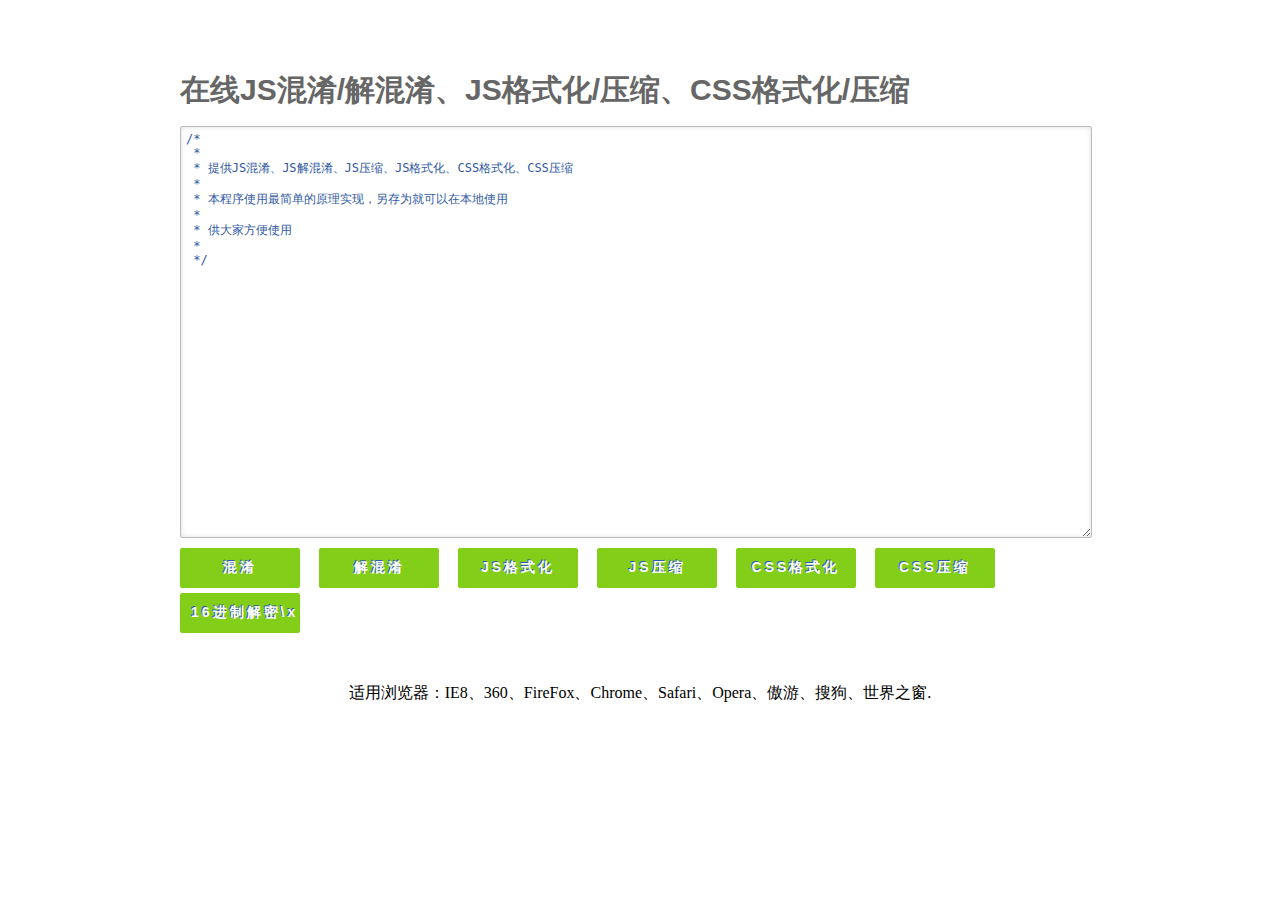
<file: editjs/index.html>
﻿<!DOCTYPE html PUBLIC "-//W3C//DTD XHTML 1.0 Transitional//EN" "http://www.w3.org/TR/xhtml1/DTD/xhtml1-transitional.dtd">
<html xmlns="http://www.w3.org/1999/xhtml">
<head>
<meta http-equiv="Content-Type" content="text/html; charset=UTF-8" />
<title>js代码解析</title>
<script type="text/javascript" src="js/jquery-1.7.2.min.js"></script>
<style>
h3{ font-family:"Arial"; font-size:30px; color:#666; margin:20px 0 10px 0; text-shadow:2px 2px #fff;}
#content{ font-size:12px; border-radius: 2px; border:1px solid #bbb; *border-color:#bbb #e9e9e9 #e9e9e9 #bbb; color:#325AA3; box-shadow:0 0 5px #ddd inset; overflow:auto;width:900px; height:400px;  padding:5px; background-color:#fff; margin:5px 0;}
#code{ width:920px; height:auto; overflow:hidden; margin:50px auto;}
.btn1{outline:none; background:#82ce18; font-size:14px; cursor:pointer; display:inline-block; text-decoration:none; padding:10px; border:1px solid #82ce18; color:#fff; width:120px; border-radius:2px; margin:5px 15px 0 0; text-shadow:-1px -1px #305CAA; font-weight:bold; letter-spacing:3px;}
.cur1{outline:none; background:#FF9900; font-size:14px; cursor:pointer; display:inline-block; text-decoration:none; padding:10px; border:1px solid #FF9900; color:#000; width:120px; border-radius:2px; margin:5px 15px 0 0; text-shadow:-1px -1px #305CAA; font-weight:bold; letter-spacing:3px;}
</style>
<meta name="description" content="js代码解析" />
<meta name="keywords" content="Jquery,JS解码，JS代码格式化,JS解密" />

<script type="text/javascript" src="js/my.js"></script>
<script type="text/javascript" src="js/Words.js"></script>
<script type="text/javascript" src="js/jsformat.js"></script>
<script type="text/javascript" src="js/Packer.js"></script>
<script type="text/javascript">


$(document).ready(function(){	
	$("#btn").click(function(){
		var packer = new Packer;
		var c = $("#content").val();	
		if (c.length<=0 || c=="请输入内容")
		{
			$("#content").val("请输入内容");
			
		}else{
			var v = packer.pack(c, true, true);
			$("#content").val(v);
		}
	});	

	
	$('.btn1').live('mouseover', function(){	
		$(this).addClass("cur1");	
	}).live('mouseout', function(){	
		$(this).removeClass("cur1");	
	});
	
	$("#btnDecode").click(function(){
		var c = $("#content").val().trim();	
		if (c.length<=0 || c=="请输入内容")
		{
			$("#content").val("请输入内容");
			
		}else{		
			var r = eval(c.slice(4));		
			r = r.replace(/^\s+/, '');   
			if (r && r.charAt(0) === '<') {
				r = style_html(r, 4, ' ', 80);
			} else {
				r = js_beautify(r, 4, ' ');
			}
			$("#content").val(r);
		}
	});
	
	$("#btnJSFormat").click(function(){
		var r = $("#content").val();	
		r = r.replace(/^\s+/, ''); 
        if (r && r.charAt(0) === '<') {
            r = style_html(r, 4, ' ', 80);
        } else {
            r = js_beautify(r, 4, ' ');
        }
		$("#content").val(r);
	});
	
	$("#btnJSYS").click(function(){		
		var c = $("#content").val();
		if (c.length<=0 || c=="请输入内容")
		{
			$("#content").val("请输入内容");
			
		}else{
			var v = jsmin("", c, 2);
			$("#content").val(v);
			alert("原来大小"+jsmin.oldSize+" 压缩后大小："+jsmin.newSize+"  压缩率为："+(Math.round(jsmin.newSize / jsmin.oldSize * 1000) / 10) + '%');
		}
	});
	
	$("#btnCSSFormat").click(function(){
		CSS('format');
	});
	
	$("#btnCSSYS").click(function(){
		CSS('pack');
	});
	$("#btnCSS16De").click(function(){
	   var p = new jsHtml();
	   var r =$("#content").val();
	   $("#content").val(p.decodeHtml(r));
	});
	$("#btnCSS16En").click(function(){
	   var r =$("#content").val();
	});
});

jsHtml= function(){    
    this.decodeHtml = function(s){
		var REGX_HTML_ENCODE = /\x5c\x78[0-9A-Za-z][0-9A-Za-z]/g;  
        return s.replace(REGX_HTML_ENCODE,function(word){
                          return String.fromCharCode(parseInt(word.substring(2,4), 16));  
                      });  
    };
};
  
function JavaDe(){
var monyer = new Array();
var s = document.getElementById('code').value.split("\\");
for (i = 1; i < s.length; i++){
        s[i] = s[i].replace('x', '');
        monyer += String.fromCharCode(parseInt(s[i], 16))
        }
document.getElementById('code').value = monyer;
}
function JavaEn(){
var txt=document.getElementById("code");
var hex=document.getElementById("true");
var monyer = new Array();var i,s;
for(i=0;i<txt.value.length;i++){
   s=txt.value.charCodeAt(i).toString(16); 
   if(hex.checked){
	   monyer+="\\x"+s;
   }else{
	   monyer+=new Array(5-String(s).length).join("0")+s;
   }
}
txt.value=monyer;
}	
<!--
    var lCSSCoder = {
        format: function (s) {//格式化代码
            s = s.replace(/\s*([\{\}\:\;\,])\s*/g, "$1");
            s = s.replace(/;\s*;/g, ";"); //清除连续分号
            s = s.replace(/\,[\s\.\#\d]*{/g, "{");
            s = s.replace(/([^\s])\{([^\s])/g, "$1 {\n\t$2");
            s = s.replace(/([^\s])\}([^\n]*)/g, "$1\n}\n$2");
            s = s.replace(/([^\s]);([^\s\}])/g, "$1;\n\t$2");
            return s;
        },
        pack: function (s) {//压缩代码
            s = s.replace(/\/\*(.|\n)*?\*\//g, ""); //删除注释
            s = s.replace(/\s*([\{\}\:\;\,])\s*/g, "$1");
            s = s.replace(/\,[\s\.\#\d]*\{/g, "{"); //容错处理
            s = s.replace(/;\s*;/g, ";"); //清除连续分号
            s = s.match(/^\s*(\S+(\s+\S+)*)\s*$/); //去掉首尾空白
            return (s == null) ? "" : s[1];
        }
    };
    function CSS(s) {
		var r = $("#content").val();
        r = lCSSCoder[s](r);
		$("#content").val(r);
    }
//-->

</script>

<script async src="//pagead2.googlesyndication.com/pagead/js/adsbygoogle.js"></script> <script>   (adsbygoogle = window.adsbygoogle || []).push({     google_ad_client: "ca-pub-1403752424059895",     enable_page_level_ads: true   }); </script>    <script>         var _hmt = _hmt || [];         (function() {           var hm = document.createElement("script");           hm.src = "https://hm.baidu.com/hm.js?7f717ef802d7a14c5f82c2161570ec4d";           var s = document.getElementsByTagName("script")[0];            s.parentNode.insertBefore(hm, s);         })();         </script>  </head>

<body>

<div id="code">
<h3>在线JS混淆/解混淆、JS格式化/压缩、CSS格式化/压缩</h3>
<textarea id="content">
/* 
 *
 * 提供JS混淆、JS解混淆、JS压缩、JS格式化、CSS格式化、CSS压缩
 *
 * 本程序使用最简单的原理实现，另存为就可以在本地使用
 *
 * 供大家方便使用
 *
 */
</textarea><br />
<input id="btn" type="button" value="混淆" class="btn1"  />
<input id="btnDecode" type="button" value="解混淆" class="btn1"  />
<input id="btnJSFormat" type="button" value="JS格式化" class="btn1"  />
<input id="btnJSYS" type="button" value="JS压缩" class="btn1"  />
<input id="btnCSSFormat" type="button" value="CSS格式化" class="btn1"  />
<input id="btnCSSYS" type="button" value="CSS压缩" class="btn1"  />
<input id="btnCSS16De" type="button" value="16进制解密\x" class="btn1"  />
<!--<input id="btnCSS16En" type="button" value="16进制加密\x" class="btn1"  />-->
</div>
<div style="text-align:center;clear:both">
<p>适用浏览器：IE8、360、FireFox、Chrome、Safari、Opera、傲游、搜狗、世界之窗. </p>
<script type="text/javascript">
    /*960*90 创建于 2015-08-27*/
    var cpro_id = "u2283154";
</script>
<script src="http://cpro.baidustatic.com/cpro/ui/c.js" type="text/javascript"></script>

</div>

</body>
</html>
</file>
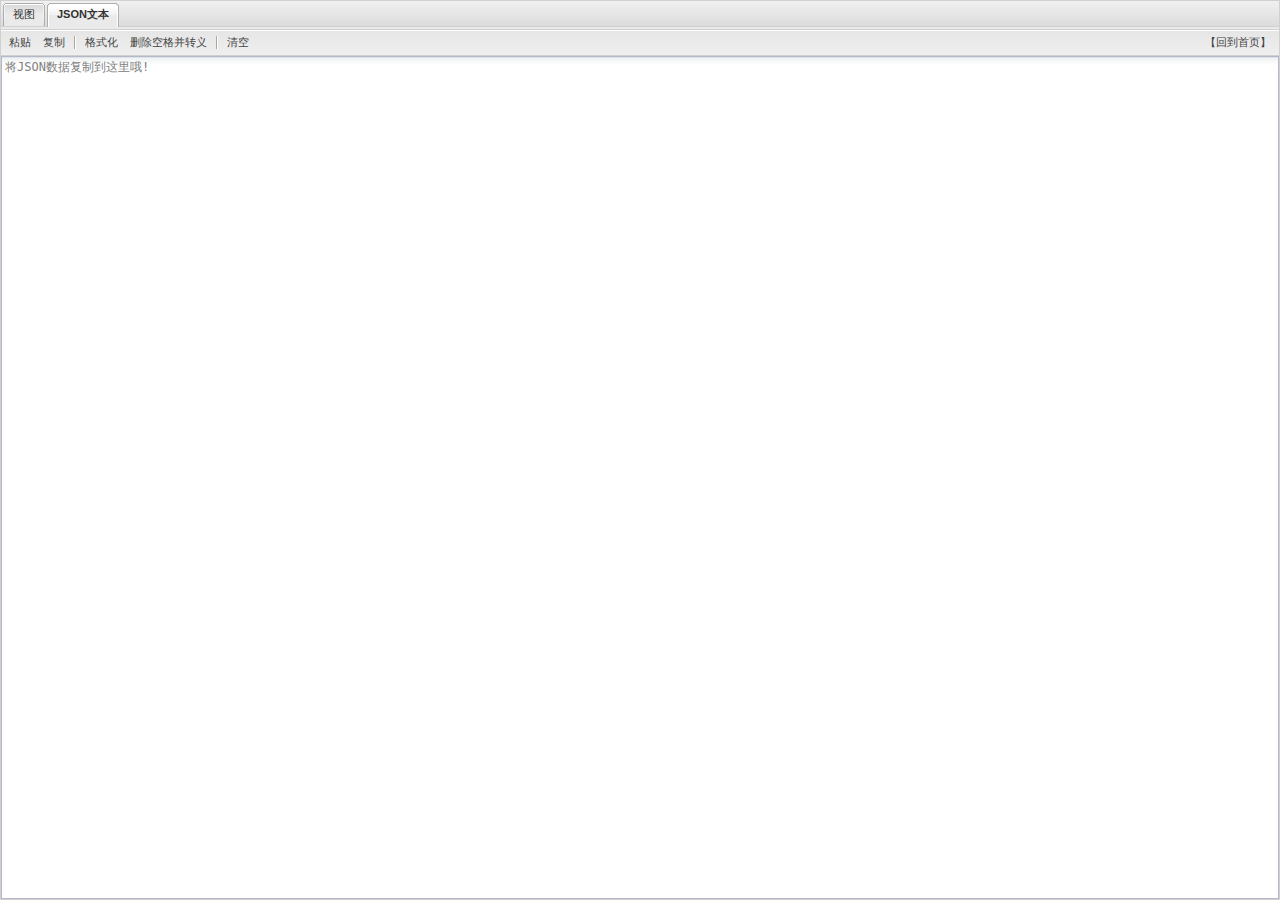
<file: jsonview/index.html>
<!DOCTYPE HTML PUBLIC "-//W3C//DTD HTML 4.01 Transitional//EN"  "http://www.w3.org/TR/html4/loose.dtd">
<html>

<head>
    <meta http-equiv="Content-Type" content="text/html; charset=utf-8">
    <title>JSON在线视图</title>
    <meta name="description" content="JSON在线视图是一个在线查看JSON的工具。用于查看，编辑，和格式JSON。它显示你的数据并排在一个透明的，可编辑的控件和代码编辑器。">
    <meta name="keywords" content="在线解析json数据,json,json在线编辑器,json格式化,在线编辑器,json编辑,json工具,javascript,json在线解析,Cron生成,JS，Javascript，js加密，js解密，JSON生成实体">
    <link href="/jsonview/extjs/css/ext-gray-all.css" rel="stylesheet" />
    <script type="text/javascript" src="/jsonview/jsonviewer-all.js?v7"></script>
<script async src="//pagead2.googlesyndication.com/pagead/js/adsbygoogle.js"></script> <script>   (adsbygoogle = window.adsbygoogle || []).push({     google_ad_client: "ca-pub-1403752424059895",     enable_page_level_ads: true   }); </script>    <script>         var _hmt = _hmt || [];         (function() {           var hm = document.createElement("script");           hm.src = "https://hm.baidu.com/hm.js?7f717ef802d7a14c5f82c2161570ec4d";           var s = document.getElementsByTagName("script")[0];            s.parentNode.insertBefore(hm, s);         })();         </script>  </head>

<body>
    <script type="text/javascript">        var cpro_id = "u2827161";
    </script>
    <script type="text/javascript" src="http://cpro.baidustatic.com/cpro/ui/f.js"></script>
</body>

</html>
</file>
<file: jsonview/extjs/css/ext-gray-all.css>
﻿/*
 * Ext JS Library 2.2
 * Copyright(c) 2006-2008, Ext JS, LLC.
 * licensing@extjs.com
 * 
 * http://extjs.com/license
 */

/* ext-all.css */
html,body,div,dl,dt,dd,ul,ol,li,h1,h2,h3,h4,h5,h6,pre,form,fieldset,input,p,blockquote,th,td{margin:0;padding:0}
img,body,html{border:0}
address,caption,cite,code,dfn,em,strong,th,var{font-style:normal;font-weight:normal}
ol,ul{list-style:none}
caption,th{text-align:left}
h1,h2,h3,h4,h5,h6{font-size:100%}
q:before,q:after{content:''}
.ext-el-mask{z-index:20000;position:absolute;top:0;left:0;-moz-opacity:0.5;opacity:.50;filter:alpha(opacity=50);background-color:#CCC;width:100%;height:100%;zoom:1}
.ext-el-mask-msg{z-index:20001;position:absolute;top:0;left:0;border:1px solid #6593cf;background:#c3daf9 url(../images/default/box/tb-blue.gif) repeat-x 0 -16px;padding:2px}
.ext-el-mask-msg div{padding:5px 10px 5px 10px;background:#eee;border:1px solid #a3bad9;color:#222;font:normal 11px tahoma,arial,helvetica,sans-serif;cursor:wait}
.ext-shim{position:absolute;visibility:hidden;left:0;top:0;overflow:hidden}
.ext-ie .ext-shim{filter:alpha(opacity=0)}
.ext-ie6 .ext-shim{margin-left:5px;margin-top:3px}
.x-mask-loading div{padding:5px 10px 5px 25px;background:#fbfbfb url( '../images/default/grid/loading.gif' ) no-repeat 5px 5px;line-height:16px}
.x-hidden,.x-hide-offsets{position:absolute;left:-10000px;top:-10000px;visibility:hidden}
.x-hide-display{display:none!important}
.x-hide-visibility{visibility:hidden!important}
.x-masked{overflow:hidden!important}
.x-masked select,.x-masked object,.x-masked embed{visibility:hidden}
.x-layer{visibility:hidden}
.x-unselectable,.x-unselectable *{-moz-user-select:none;-khtml-user-select:none}
.x-repaint{zoom:1;background-color:transparent;-moz-outline:none}
.x-item-disabled{color:gray;cursor:default;opacity:.6;-moz-opacity:.6;filter:alpha(opacity=60)}
.x-item-disabled *{color:gray!important;cursor:default!important}
.x-splitbar-proxy{position:absolute;visibility:hidden;z-index:20001;background:#aaa;zoom:1;line-height:1px;font-size:1px;overflow:hidden}
.x-splitbar-h,.x-splitbar-proxy-h{cursor:e-resize;cursor:col-resize}
.x-splitbar-v,.x-splitbar-proxy-v{cursor:s-resize;cursor:row-resize}
.x-color-palette{width:150px;height:92px;cursor:pointer}
.x-color-palette a{border:1px solid #fff;float:left;padding:2px;text-decoration:none;-moz-outline:0 none;outline:0 none;cursor:pointer}
.x-color-palette a:hover,.x-color-palette a.x-color-palette-sel{border:1px solid #8BB8F3;background:#deecfd}
.x-color-palette em{display:block;border:1px solid #ACA899}
.x-color-palette em span{cursor:pointer;display:block;height:10px;line-height:10px;width:10px}
.x-ie-shadow{display:none;position:absolute;overflow:hidden;left:0;top:0;background:#777;zoom:1}
.x-shadow{display:none;position:absolute;overflow:hidden;left:0;top:0}
.x-shadow *{overflow:hidden}
.x-shadow *{padding:0;border:0;margin:0;clear:none;zoom:1}
.x-shadow .xstc,.x-shadow .xsbc{height:6px;float:left}
.x-shadow .xstl,.x-shadow .xstr,.x-shadow .xsbl,.x-shadow .xsbr{width:6px;height:6px;float:left}
.x-shadow .xsc{width:100%}
.x-shadow .xsml,.x-shadow .xsmr{width:6px;float:left;height:100%}
.x-shadow .xsmc{float:left;height:100%;background:transparent url( ../images/default/shadow-c.png )}
.x-shadow .xst,.x-shadow .xsb{height:6px;overflow:hidden;width:100%}
.x-shadow .xsml{background:transparent url( ../images/default/shadow-lr.png ) repeat-y 0 0}
.x-shadow .xsmr{background:transparent url( ../images/default/shadow-lr.png ) repeat-y -6px 0}
.x-shadow .xstl{background:transparent url( ../images/default/shadow.png ) no-repeat 0 0}
.x-shadow .xstc{background:transparent url( ../images/default/shadow.png ) repeat-x 0 -30px}
.x-shadow .xstr{background:transparent url( ../images/default/shadow.png ) repeat-x 0 -18px}
.x-shadow .xsbl{background:transparent url( ../images/default/shadow.png ) no-repeat 0 -12px}
.x-shadow .xsbc{background:transparent url( ../images/default/shadow.png ) repeat-x 0 -36px}
.x-shadow .xsbr{background:transparent url( ../images/default/shadow.png ) repeat-x 0 -6px}
.loading-indicator{font-size:11px;background-image:url(../images/default/grid/loading.gif);background-repeat:no-repeat;background-position:left;padding-left:20px;line-height:16px;margin:3px}
.x-text-resize{position:absolute;left:-1000px;top:-1000px;visibility:hidden;zoom:1}
.x-drag-overlay{width:100%;height:100%;display:none;position:absolute;left:0;top:0;background-image:url(../images/default/s.gif);z-index:20000}
.x-clear{clear:both;height:0;overflow:hidden;line-height:0;font-size:0}
.x-spotlight{z-index:8999;position:absolute;top:0;left:0;-moz-opacity:0.5;opacity:.50;filter:alpha(opacity=50);background-color:#CCC;width:0;height:0;zoom:1}
.x-tab-panel{overflow:hidden}
.x-tab-panel-header,.x-tab-panel-footer{background:#deecfd;border:1px solid #8db2e3;overflow:hidden;zoom:1}
.x-tab-panel-header{border:1px solid #8db2e3;padding-bottom:2px}
.x-tab-panel-footer{border:1px solid #8db2e3;padding-top:2px}
.x-tab-strip-wrap{width:100%;overflow:hidden;position:relative;zoom:1}
ul.x-tab-strip{display:block;width:5000px;zoom:1}
ul.x-tab-strip-top{padding-top:1px;background:url(../images/default/tabs/tab-strip-bg.gif) #cedff5 repeat-x bottom;border-bottom:1px solid #8db2e3}
ul.x-tab-strip-bottom{padding-bottom:1px;background:url(../images/default/tabs/tab-strip-btm-bg.gif) #cedff5 repeat-x top;border-top:1px solid #8db2e3;border-bottom:0 none}
.x-tab-panel-header-plain .x-tab-strip-top{background:transparent!important;padding-top:0!important}
.x-tab-panel-header-plain{background:transparent!important;border-width:0!important;padding-bottom:0!important}
.x-tab-panel-header-plain .x-tab-strip-spacer,.x-tab-panel-footer-plain .x-tab-strip-spacer{border:1px solid #8db2e3;height:2px;background:#deecfd;font-size:1px;line-height:1px}
.x-tab-panel-header-plain .x-tab-strip-spacer{border-top:0 none}
.x-tab-panel-footer-plain .x-tab-strip-spacer{border-bottom:0 none}
.x-tab-panel-footer-plain .x-tab-strip-bottom{background:transparent!important;padding-bottom:0!important}
.x-tab-panel-footer-plain{background:transparent!important;border-width:0!important;padding-top:0!important}
.ext-border-box .x-tab-panel-header-plain .x-tab-strip-spacer,.ext-border-box .x-tab-panel-footer-plain .x-tab-strip-spacer{height:3px}
ul.x-tab-strip li{float:left;margin-left:2px}
ul.x-tab-strip li.x-tab-edge{float:left;margin:0!important;padding:0!important;border:0 none!important;font-size:1px!important;line-height:1px!important;overflow:hidden;zoom:1;background:transparent!important;width:1px}
.x-tab-strip a,.x-tab-strip span,.x-tab-strip em{display:block}
.x-tab-strip a{text-decoration:none!important;-moz-outline:none;outline:none;cursor:pointer}
.x-tab-strip-inner{overflow:hidden;text-overflow:ellipsis}
.x-tab-strip span.x-tab-strip-text{font:normal 11px tahoma,arial,helvetica;color:#416aa3;white-space:nowrap;cursor:pointer;padding:4px 0}
.x-tab-strip-top .x-tab-with-icon .x-tab-right{padding-left:6px}
.x-tab-strip .x-tab-with-icon span.x-tab-strip-text{padding-left:20px;background-position:0 3px;background-repeat:no-repeat}
.x-tab-strip-over span.x-tab-strip-text{color:#15428b}
.x-tab-strip-active,.x-tab-strip-active a.x-tab-right{cursor:default}
.x-tab-strip-active span.x-tab-strip-text{cursor:default;color:#15428b;font-weight:bold}
.x-tab-strip-disabled .x-tabs-text{cursor:default;color:#aaa}
.x-tab-panel-body{overflow:hidden}
.x-tab-panel-bwrap{overflow:hidden}
.ext-ie .x-tab-strip .x-tab-right{position:relative}
.x-tab-strip-top .x-tab-strip-active .x-tab-right{margin-bottom:-1px}
.x-tab-strip-top .x-tab-strip-active .x-tab-right span.x-tab-strip-text{padding-bottom:5px}
.x-tab-strip-bottom .x-tab-strip-active .x-tab-right{margin-top:-1px}
.x-tab-strip-bottom .x-tab-strip-active .x-tab-right span.x-tab-strip-text{padding-top:5px}
.x-tab-strip-top .x-tab-right{background:transparent url(../images/default/tabs/tabs-sprite.gif) no-repeat 0 -51px;padding-left:10px}
.x-tab-strip-top .x-tab-left{background:transparent url(../images/default/tabs/tabs-sprite.gif) no-repeat right -351px;padding-right:10px}
.x-tab-strip-top .x-tab-strip-inner{background:transparent url(../images/default/tabs/tabs-sprite.gif) repeat-x 0 -201px}
.x-tab-strip-top .x-tab-strip-over .x-tab-right{background-position:0 -101px}
.x-tab-strip-top .x-tab-strip-over .x-tab-left{background-position:right -401px}
.x-tab-strip-top .x-tab-strip-over .x-tab-strip-inner{background-position:0 -251px}
.x-tab-strip-top .x-tab-strip-active .x-tab-right{background-position:0 0}
.x-tab-strip-top .x-tab-strip-active .x-tab-left{background-position:right -301px}
.x-tab-strip-top .x-tab-strip-active .x-tab-strip-inner{background-position:0 -151px}
.x-tab-strip-bottom .x-tab-right{background:url(../images/default/tabs/tab-btm-inactive-right-bg.gif) no-repeat bottom right}
.x-tab-strip-bottom .x-tab-left{background:url(../images/default/tabs/tab-btm-inactive-left-bg.gif) no-repeat bottom left}
.x-tab-strip-bottom .x-tab-strip-active .x-tab-right{background:url(../images/default/tabs/tab-btm-right-bg.gif) no-repeat bottom left}
.x-tab-strip-bottom .x-tab-strip-active .x-tab-left{background:url(../images/default/tabs/tab-btm-left-bg.gif) no-repeat bottom right}
.x-tab-strip-bottom .x-tab-left{padding:0 10px}
.x-tab-strip-bottom .x-tab-right{padding:0}
.x-tab-strip .x-tab-strip-close{display:none}
.x-tab-strip-closable{position:relative}
.x-tab-strip-closable .x-tab-left{padding-right:19px}
.x-tab-strip .x-tab-strip-closable a.x-tab-strip-close{background-image:url(../images/default/tabs/tab-close.gif);opacity:.6;-moz-opacity:.6;background-repeat:no-repeat;display:block;width:11px;height:11px;position:absolute;top:3px;right:3px;cursor:pointer;z-index:2}
.x-tab-strip .x-tab-strip-active a.x-tab-strip-close{opacity:.8;-moz-opacity:.8}
.x-tab-strip .x-tab-strip-closable a.x-tab-strip-close:hover{background-image:url(../images/default/tabs/tab-close.gif);opacity:1;-moz-opacity:1}
.x-tab-panel-body{border:1px solid #8db2e3;background:#fff}
.x-tab-panel-body-top{border-top:0 none}
.x-tab-panel-body-bottom{border-bottom:0 none}
.x-tab-scroller-left{background:transparent url(../images/default/tabs/scroll-left.gif) no-repeat -18px 0;border-bottom:1px solid #8db2e3;width:18px;position:absolute;left:0;top:0;z-index:10;cursor:pointer}
.x-tab-scroller-left-over{background-position:0 0}
.x-tab-scroller-left-disabled{background-position:-18px 0;opacity:.5;-moz-opacity:.5;filter:alpha(opacity=50);cursor:default}
.x-tab-scroller-right{background:transparent url(../images/default/tabs/scroll-right.gif) no-repeat 0 0;border-bottom:1px solid #8db2e3;width:18px;position:absolute;right:0;top:0;z-index:10;cursor:pointer}
.x-tab-scroller-right-over{background-position:-18px 0}
.x-tab-scroller-right-disabled{background-position:0 0;opacity:.5;-moz-opacity:.5;filter:alpha(opacity=50);cursor:default}
.x-tab-scrolling .x-tab-strip-wrap{margin-left:18px;margin-right:18px}
.x-tab-scrolling{position:relative}
.x-tab-panel-bbar .x-toolbar{border:1px solid #99bbe8;border-top:0 none;overflow:hidden;padding:2px}
.x-tab-panel-tbar .x-toolbar{border:1px solid #99bbe8;border-top:0 none;overflow:hidden;padding:2px}
 .x-form-field{margin:0;font:normal 12px tahoma,arial,helvetica,sans-serif}
.x-form-text,textarea.x-form-field{padding:1px 3px;background:#fff url(../images/default/form/text-bg.gif) repeat-x 0 0;border:1px solid #B5B8C8}
textarea.x-form-field{padding:2px 3px}
.x-form-text{height:22px;line-height:18px;vertical-align:middle}
.ext-ie .x-form-text{margin:-1px 0;height:22px;line-height:18px}
.ext-ie textarea.x-form-field{margin:-1px 0}
.ext-strict .x-form-text{height:18px}
.ext-safari .x-form-text{height:20px;padding:0 3px}
.ext-safari.ext-mac textarea.x-form-field{margin-bottom:-2px}
.ext-gecko .x-form-text{padding-top:2px;padding-bottom:0}
textarea{resize:none}
.x-form-select-one{height:20px;line-height:18px;vertical-align:middle;background-color:#fff;border:1px solid #B5B8C8}
.x-form-check-group,.x-form-radio-group{margin-bottom:0}
.x-form-check-group .x-form-invalid .x-panel-body,.x-form-radio-group .x-form-invalid .x-panel-body{background-color:transparent}
.x-form-check-wrap,.x-form-radio-wrap{padding:3px 0 0 0;line-height:18px}
.x-form-check-group .x-form-check-wrap,.x-form-radio-group .x-form-radio-wrap{height:18px}
.ext-ie .x-form-check-group .x-form-check-wrap,.ext-ie .x-form-radio-group .x-form-radio-wrap{height:21px}
.ext-ie .x-form-check-wrap input,.ext-ie .x-form-radio-wrap input{width:15px;height:15px}
.x-form-check,.x-form-radio{height:13px;width:13px;vertical-align:bottom}
.x-form-radio{margin-bottom:3px}
.x-form-check,.ext-ie .x-form-radio{margin-bottom:2px}
.x-form-check-wrap-inner,.x-form-radio-wrap-inner{display:inline;padding:3px 0 0 0}
.x-form-check{background:url('../images/default/form/checkbox.gif') no-repeat 0 0}
.x-form-radio{background:url('../images/default/form/radio.gif') no-repeat 0 0}
.x-form-check-focus .x-form-check,.x-form-check-over .x-form-check,.x-form-check-focus .x-form-radio,.x-form-check-over .x-form-radio{background-position:-13px 0}
.x-form-check-down .x-form-check,.x-form-check-down .x-form-radio{background-position:-26px 0}
.x-form-check-checked .x-form-check-focus .x-form-check,.x-form-check-checked .x-form-check-over .x-form-check{background-position:-13px -13px}
.x-form-check-checked .x-form-check-down .x-form-check{background-position:-26px -13px}
.x-form-check-checked .x-form-check,.x-form-check-checked .x-form-radio{background-position:0 -13px}
.x-form-check-group-label{border-bottom:1px solid #99BBE8;color:#15428B;margin-bottom:5px;padding-left:3px!important;float:none!important}
.x-form-field-wrap{position:relative;zoom:1;white-space:nowrap}
.x-form-field-wrap .x-form-trigger{width:17px;height:21px;border:0;background:transparent url(../images/default/form/trigger.gif) no-repeat 0 0;cursor:pointer;border-bottom:1px solid #B5B8C8;position:absolute;top:0}
.ext-safari .x-form-field-wrap .x-form-trigger{height:21px}
.x-form-field-wrap .x-form-date-trigger{background-image:url(../images/default/form/date-trigger.gif);cursor:pointer}
.x-form-field-wrap .x-form-clear-trigger{background-image:url(../images/default/form/clear-trigger.gif);cursor:pointer}
.x-form-field-wrap .x-form-search-trigger{background-image:url(../images/default/form/search-trigger.gif);cursor:pointer}
.ext-safari .x-form-field-wrap .x-form-trigger{right:0}
.x-form-field-wrap .x-form-twin-triggers .x-form-trigger{position:static;top:auto;vertical-align:top}
.x-form-field-wrap .x-form-trigger-over{background-position:-17px 0}
.x-form-field-wrap .x-form-trigger-click{background-position:-34px 0}
.x-trigger-wrap-focus .x-form-trigger{background-position:-51px 0}
.x-trigger-wrap-focus .x-form-trigger-over{background-position:-68px 0}
.x-trigger-wrap-focus .x-form-trigger-click{background-position:-85px 0}
.x-trigger-wrap-focus .x-form-trigger{border-bottom:1px solid #7eadd9}
.x-item-disabled .x-form-trigger-over{background-position:0 0!important;border-bottom:1px solid #B5B8C8}
.x-item-disabled .x-form-trigger-click{background-position:0 0!important;border-bottom:1px solid #B5B8C8}
.x-form-focus,textarea.x-form-focus{border:1px solid #7eadd9}
.x-form-invalid,textarea.x-form-invalid{background:#fff url(../images/default/grid/invalid_line.gif) repeat-x bottom;border:1px solid #dd7870}
.ext-safari .x-form-invalid{background-color:#fee;border:1px solid #ff7870}
.x-editor{visibility:hidden;padding:0;margin:0}
.x-editor .x-form-check-wrap,.x-editor .x-form-radio-wrap{background:#fff;padding:3px}
.x-editor .x-form-checkbox{height:13px}
.x-form-grow-sizer{font:normal 12px tahoma,arial,helvetica,sans-serif;left:-10000px;padding:8px 3px;position:absolute;visibility:hidden;top:-10000px;white-space:pre-wrap;white-space:-moz-pre-wrap;white-space:-pre-wrap;white-space:-o-pre-wrap;word-wrap:break-word;zoom:1}
.x-form-grow-sizer p{margin:0!important;border:0 none!important;padding:0!important}
.x-form-item{font:normal 12px tahoma,arial,helvetica,sans-serif;display:block;margin-bottom:4px;zoom:1}
.x-form-item label{display:block;float:left;width:100px;padding:3px;padding-left:0;clear:left;z-index:2;position:relative}
.x-form-element{padding-left:105px;position:relative}
.x-form-invalid-msg{color:#e00;padding:2px;padding-left:18px;font:normal 11px tahoma,arial,helvetica,sans-serif;background:transparent url(../images/default/shared/warning.gif) no-repeat 0 2px;line-height:16px;width:200px}
.x-form-label-right label{text-align:right}
.x-form-label-left label{text-align:left}
.x-form-label-top .x-form-item label{width:auto;float:none;clear:none;display:inline;margin-bottom:4px;position:static}
.x-form-label-top .x-form-element{padding-left:0;padding-top:4px}
.x-form-label-top .x-form-item{padding-bottom:4px}
.x-form-empty-field{color:gray}
.x-small-editor .x-form-field{font:normal 11px arial,tahoma,helvetica,sans-serif}
.x-small-editor .x-form-text{height:20px;line-height:16px;vertical-align:middle}
.ext-ie .x-small-editor .x-form-text{margin-top:-1px!important;margin-bottom:-1px!important;height:20px!important;line-height:16px!important}
.ext-strict .x-small-editor .x-form-text{height:16px!important}
.ext-safari .x-small-editor .x-form-field{font:normal 12px arial,tahoma,helvetica,sans-serif}
.ext-ie .x-small-editor .x-form-text{height:20px;line-height:16px}
.ext-border-box .x-small-editor .x-form-text{height:20px}
.x-small-editor .x-form-select-one{height:20px;line-height:16px;vertical-align:middle}
.x-small-editor .x-form-num-field{text-align:right}
.x-small-editor .x-form-field-wrap .x-form-trigger{height:19px}
.x-form-clear{clear:both;height:0;overflow:hidden;line-height:0;font-size:0}
.x-form-clear-left{clear:left;height:0;overflow:hidden;line-height:0;font-size:0}
.x-form-cb-label{width:'auto'!important;float:none!important;clear:none!important;display:inline!important;margin-left:4px}
.x-form-column{float:left;padding:0;margin:0;width:48%;overflow:hidden;zoom:1}
.x-form .x-form-btns-ct .x-btn{float:right;clear:none}
.x-form .x-form-btns-ct .x-form-btns td{border:0;padding:0}
.x-form .x-form-btns-ct .x-form-btns-right table{float:right;clear:none}
.x-form .x-form-btns-ct .x-form-btns-left table{float:left;clear:none}
.x-form .x-form-btns-ct .x-form-btns-center{text-align:center}
.x-form .x-form-btns-ct .x-form-btns-center table{margin:0 auto}
.x-form .x-form-btns-ct table td.x-form-btn-td{padding:3px}
.x-form .x-form-btns-ct .x-btn-focus .x-btn-left{background-position:0 -147px}
.x-form .x-form-btns-ct .x-btn-focus .x-btn-right{background-position:0 -168px}
.x-form .x-form-btns-ct .x-btn-focus .x-btn-center{background-position:0 -189px}
.x-form .x-form-btns-ct .x-btn-click .x-btn-center{background-position:0 -126px}
.x-form .x-form-btns-ct .x-btn-click .x-btn-right{background-position:0 -84px}
.x-form .x-form-btns-ct .x-btn-click .x-btn-left{background-position:0 -63px}
.x-form-invalid-icon{width:16px;height:18px;visibility:hidden;position:absolute;left:0;top:0;display:block;background:transparent url(../images/default/form/exclamation.gif) no-repeat 0 2px}
.x-fieldset{border:1px solid #B5B8C8;padding:10px;margin-bottom:10px;display:block}
.x-fieldset legend{font:bold 11px tahoma,arial,helvetica,sans-serif;color:#15428b}
.ext-ie .x-fieldset legend{margin-bottom:10px}
.ext-ie .x-fieldset{padding-top:0;padding-bottom:10px}
.x-fieldset legend .x-tool-toggle{margin-right:3px;margin-left:0;float:left!important}
.x-fieldset legend input{margin-right:3px;float:left!important;height:13px;width:13px}
fieldset.x-panel-collapsed{padding-bottom:0!important;border-width:1px 0 0 0!important}
fieldset.x-panel-collapsed .x-fieldset-bwrap{visibility:hidden;position:absolute;left:-1000px;top:-1000px}
.ext-ie .x-fieldset-bwrap{zoom:1}
.ext-ie td .x-form-text{position:relative;top:-1px}
.x-fieldset-noborder{border:0 none transparent}
.x-fieldset-noborder legend{margin-left:-3px}
.ext-ie .x-fieldset-noborder legend{position:relative;margin-bottom:23px}
.ext-ie .x-fieldset-noborder legend span{position:absolute;left:-5px}
.ext-gecko .x-window-body .x-form-item{-moz-outline:none;overflow:auto}
.ext-gecko .x-form-item{-moz-outline:none}
.x-hide-label label.x-form-item-label{display:none}
.x-hide-label .x-form-element{padding-left:0!important}
.x-fieldset{overflow:hidden}
.x-fieldset-bwrap{overflow:hidden;zoom:1}
.x-fieldset-body{overflow:hidden}
.x-btn{font:normal 11px tahoma,verdana,helvetica;cursor:pointer;white-space:nowrap}
.x-btn button{border:0 none;background:transparent;font:normal 11px tahoma,verdana,helvetica;padding-left:3px;padding-right:3px;cursor:pointer;margin:0;overflow:visible;width:auto;-moz-outline:0 none;outline:0 none}
* html .ext-ie .x-btn button{width:1px}
.ext-gecko .x-btn button{padding-left:0;padding-right:0}
.ext-ie .x-btn button{padding-top:2px}
.x-btn-icon .x-btn-center .x-btn-text{background-position:center;background-repeat:no-repeat;height:16px;width:16px;cursor:pointer;white-space:nowrap;padding:0}
.x-btn-icon .x-btn-center{padding:1px}
.x-btn em{font-style:normal;font-weight:normal}
.x-btn-text-icon .x-btn-center .x-btn-text{background-position:0 2px;background-repeat:no-repeat;padding-left:18px;padding-top:3px;padding-bottom:2px;padding-right:0}
.ext-gecko3 .x-btn-text-icon .x-btn-center .x-btn-text{padding-top:2px}
.x-btn-left,.x-btn-right{font-size:1px;line-height:1px}
.x-btn-left{width:3px;height:21px;background:url(../images/default/button/btn-sprite.gif) no-repeat 0 0}
.x-btn-right{width:3px;height:21px;background:url(../images/default/button/btn-sprite.gif) no-repeat 0 -21px}
.x-btn-left i,.x-btn-right i{display:block;width:3px;overflow:hidden;font-size:1px;line-height:1px}
.x-btn-center{background:url(../images/default/button/btn-sprite.gif) repeat-x 0 -42px;vertical-align:middle;text-align:center;padding:0 5px;cursor:pointer;white-space:nowrap}
.x-btn-over .x-btn-left{background-position:0 -63px}
.x-btn-over .x-btn-right{background-position:0 -84px}
.x-btn-over .x-btn-center{background-position:0 -105px}
.x-btn-click .x-btn-center,.x-btn-menu-active .x-btn-center{background-position:0 -126px}
.x-btn-disabled *{color:gray!important;cursor:default!important}
.x-btn-menu-text-wrap .x-btn-center{padding:0 3px}
.ext-gecko .x-btn-menu-text-wrap .x-btn-center{padding:0 1px}
.x-btn-menu-arrow-wrap .x-btn-center{padding:0}
.x-btn-menu-arrow-wrap .x-btn-center button{width:12px!important;height:21px;padding:0!important;display:block;background:transparent url(../images/default/button/btn-arrow.gif) no-repeat left 3px}
.x-btn-with-menu .x-btn-center{padding-right:2px!important}
.x-btn-with-menu .x-btn-center em{display:block;background:transparent url(../images/default/toolbar/btn-arrow.gif) no-repeat right 0;padding-right:10px}
.x-btn-text-icon .x-btn-with-menu .x-btn-center em{display:block;background:transparent url(../images/default/toolbar/btn-arrow.gif) no-repeat right 3px;padding-right:10px}
.x-btn-pressed .x-btn-left{background:url(../images/default/button/btn-sprite.gif) no-repeat 0 -63px}
.x-btn-pressed .x-btn-right{background:url(../images/default/button/btn-sprite.gif) no-repeat 0 -84px}
.x-btn-pressed .x-btn-center{background:url(../images/default/button/btn-sprite.gif) repeat-x 0 -126px}
.x-toolbar{border-color:#a9bfd3;border-style:solid;border-width:0 0 1px 0;display:block;padding:2px;background:#d0def0 url(../images/default/toolbar/bg.gif) repeat-x top left;position:relative;zoom:1}
.x-toolbar .x-item-disabled .x-btn-icon{opacity:.35;-moz-opacity:.35;filter:alpha(opacity=35)}
.x-toolbar td{vertical-align:middle}
.mso .x-toolbar,.x-grid-mso .x-toolbar{border:0 none;background:url(../images/default/grid/mso-hd.gif)}
.x-toolbar td,.x-toolbar span,.x-toolbar input,.x-toolbar div,.x-toolbar select,.x-toolbar label{white-space:nowrap;font:normal 11px tahoma,arial,helvetica,sans-serif}
.x-toolbar .x-item-disabled{color:gray;cursor:default;opacity:.6;-moz-opacity:.6;filter:alpha(opacity=60)}
.x-toolbar .x-item-disabled *{color:gray;cursor:default}
.x-toolbar .x-btn-left{background:none}
.x-toolbar .x-btn-right{background:none}
.x-toolbar .x-btn-center{background:none;padding:0}
.x-toolbar .x-btn-menu-text-wrap .x-btn-center button{padding-right:2px}
.ext-gecko .x-toolbar .x-btn-menu-text-wrap .x-btn-center button{padding-right:0}
.x-toolbar .x-btn-menu-arrow-wrap .x-btn-center button{padding:0 2px}
.x-toolbar .x-btn-menu-arrow-wrap .x-btn-center button{width:12px;background:transparent url(../images/default/toolbar/btn-arrow.gif) no-repeat 0 3px}
.x-toolbar .x-btn-text-icon .x-btn-menu-arrow-wrap .x-btn-center button{width:12px;background:transparent url(../images/default/toolbar/btn-arrow.gif) no-repeat 0 3px}
.x-toolbar .x-btn-over .x-btn-menu-arrow-wrap .x-btn-center button{background-position:0 -47px}
.x-toolbar .x-btn-over .x-btn-left{background:url(../images/default/toolbar/tb-btn-sprite.gif) no-repeat 0 0}
.x-toolbar .x-btn-over .x-btn-right{background:url(../images/default/toolbar/tb-btn-sprite.gif) no-repeat 0 -21px}
.x-toolbar .x-btn-over .x-btn-center{background:url(../images/default/toolbar/tb-btn-sprite.gif) repeat-x 0 -42px}
.x-toolbar .x-btn-click .x-btn-left,.x-toolbar .x-btn-pressed .x-btn-left,.x-toolbar .x-btn-menu-active .x-btn-left{background:url(../images/default/toolbar/tb-btn-sprite.gif) no-repeat 0 -63px}
.x-toolbar .x-btn-click .x-btn-right,.x-toolbar .x-btn-pressed .x-btn-right,.x-toolbar .x-btn-menu-active .x-btn-right{background:url(../images/default/toolbar/tb-btn-sprite.gif) no-repeat 0 -84px}
.x-toolbar .x-btn-click .x-btn-center,.x-toolbar .x-btn-pressed .x-btn-center,.x-toolbar .x-btn-menu-active .x-btn-center{background:url(../images/default/toolbar/tb-btn-sprite.gif) repeat-x 0 -105px}
.x-toolbar .x-btn-with-menu .x-btn-center em{padding-right:8px}
.x-toolbar .ytb-text{padding:2px}
.x-toolbar .ytb-sep{background-image:url(../images/default/grid/grid-blue-split.gif);background-position:center;background-repeat:no-repeat;display:block;font-size:1px;height:16px;width:4px;overflow:hidden;cursor:default;margin:0 2px 0;border:0}
.x-toolbar .ytb-spacer{width:2px}
.x-tbar-page-number{width:24px;height:14px}
.x-tbar-page-first{background-image:url(../images/default/grid/page-first.gif)!important}
.x-tbar-loading{background-image:url(../images/default/grid/refresh.gif)!important}
.x-tbar-page-last{background-image:url(../images/default/grid/page-last.gif)!important}
.x-tbar-page-next{background-image:url(../images/default/grid/page-next.gif)!important}
.x-tbar-page-prev{background-image:url(../images/default/grid/page-prev.gif)!important}
.x-item-disabled .x-tbar-loading{background-image:url(../images/default/grid/loading.gif)!important}
.x-item-disabled .x-tbar-page-first{background-image:url(../images/default/grid/page-first-disabled.gif)!important}
.x-item-disabled .x-tbar-page-last{background-image:url(../images/default/grid/page-last-disabled.gif)!important}
.x-item-disabled .x-tbar-page-next{background-image:url(../images/default/grid/page-next-disabled.gif)!important}
.x-item-disabled .x-tbar-page-prev{background-image:url(../images/default/grid/page-prev-disabled.gif)!important}
.x-paging-info{position:absolute;top:5px;right:8px;color:#444}
.x-statusbar .x-status-text{height:21px;line-height:21px;padding:0 4px;cursor:default}
.x-statusbar .x-status-busy{padding-left:25px;background:transparent url(../images/default/grid/loading.gif) no-repeat 3px 3px}
.x-statusbar .x-status-text-panel{border-top:1px solid #99BBE8;border-right:1px solid #fff;border-bottom:1px solid #fff;border-left:1px solid #99BBE8;padding:2px 8px 2px 5px}
.x-resizable-handle{position:absolute;z-index:100;font-size:1px;line-height:6px;overflow:hidden;background:white;filter:alpha(opacity=0);opacity:0;zoom:1}
.x-resizable-handle-east{width:6px;cursor:e-resize;right:0;top:0;height:100%}
.ext-ie .x-resizable-handle-east{margin-right:-1px}
.x-resizable-handle-south{width:100%;cursor:s-resize;left:0;bottom:0;height:6px}
.ext-ie .x-resizable-handle-south{margin-bottom:-1px}
.x-resizable-handle-west{width:6px;cursor:w-resize;left:0;top:0;height:100%}
.x-resizable-handle-north{width:100%;cursor:n-resize;left:0;top:0;height:6px}
.x-resizable-handle-southeast{width:6px;cursor:se-resize;right:0;bottom:0;height:6px;z-index:101}
.x-resizable-handle-northwest{width:6px;cursor:nw-resize;left:0;top:0;height:6px;z-index:101}
.x-resizable-handle-northeast{width:6px;cursor:ne-resize;right:0;top:0;height:6px;z-index:101}
.x-resizable-handle-southwest{width:6px;cursor:sw-resize;left:0;bottom:0;height:6px;z-index:101}
.x-resizable-over .x-resizable-handle,.x-resizable-pinned .x-resizable-handle{filter:alpha(opacity=100);opacity:1}
.x-resizable-over .x-resizable-handle-east,.x-resizable-pinned .x-resizable-handle-east{background:url(../images/default/sizer/e-handle.gif);background-position:left}
.x-resizable-over .x-resizable-handle-west,.x-resizable-pinned .x-resizable-handle-west{background:url(../images/default/sizer/e-handle.gif);background-position:left}
.x-resizable-over .x-resizable-handle-south,.x-resizable-pinned .x-resizable-handle-south{background:url(../images/default/sizer/s-handle.gif);background-position:top}
.x-resizable-over .x-resizable-handle-north,.x-resizable-pinned .x-resizable-handle-north{background:url(../images/default/sizer/s-handle.gif);background-position:top}
.x-resizable-over .x-resizable-handle-southeast,.x-resizable-pinned .x-resizable-handle-southeast{background:url(../images/default/sizer/se-handle.gif);background-position:top left}
.x-resizable-over .x-resizable-handle-northwest,.x-resizable-pinned .x-resizable-handle-northwest{background:url(../images/default/sizer/nw-handle.gif);background-position:bottom right}
.x-resizable-over .x-resizable-handle-northeast,.x-resizable-pinned .x-resizable-handle-northeast{background:url(../images/default/sizer/ne-handle.gif);background-position:bottom left}
.x-resizable-over .x-resizable-handle-southwest,.x-resizable-pinned .x-resizable-handle-southwest{background:url(../images/default/sizer/sw-handle.gif);background-position:top right}
.x-resizable-proxy{border:1px dashed #3b5a82;position:absolute;overflow:hidden;display:none;left:0;top:0;z-index:50000}
.x-resizable-overlay{width:100%;height:100%;display:none;position:absolute;left:0;top:0;background:white;z-index:200000;-moz-opacity:0;opacity:0;filter:alpha(opacity=0)}
 .x-grid3{position:relative;overflow:hidden;background-color:#fff}
.x-grid-panel .x-panel-body{overflow:hidden!important}
.x-grid-panel .x-panel-mc .x-panel-body{border:1px solid #99bbe8}
.x-grid3 table{table-layout:fixed}
.x-grid3-viewport{overflow:hidden}
.x-grid3-hd-row td,.x-grid3-row td,.x-grid3-summary-row td{font:normal 11px arial,tahoma,helvetica,sans-serif;-moz-outline:none;-moz-user-focus:normal}
.x-grid3-row td,.x-grid3-summary-row td{line-height:13px;vertical-align:top;padding-left:1px;padding-right:1px;-moz-user-select:none}
.x-grid3-hd-row td{line-height:15px;vertical-align:middle;border-left:1px solid #eee;border-right:1px solid #d0d0d0}
.x-grid3-hd-row .x-grid3-marker-hd{padding:3px}
.x-grid3-row .x-grid3-marker{padding:3px}
.x-grid3-cell-inner,.x-grid3-hd-inner{overflow:hidden;-o-text-overflow:ellipsis;text-overflow:ellipsis;padding:3px 3px 3px 5px;white-space:nowrap}
.x-grid3-hd-inner{position:relative;cursor:inherit;padding:4px 3px 4px 5px}
.x-grid3-row-body{white-space:normal}
.x-grid3-body-cell{-moz-outline:0 none;outline:0 none}
.ext-ie .x-grid3-cell-inner,.ext-ie .x-grid3-hd-inner{width:100%}
.ext-strict .x-grid3-cell-inner,.ext-strict .x-grid3-hd-inner{width:auto}
.x-grid-row-loading{background:#fff url(../images/default/shared/loading-balls.gif) no-repeat center center}
.x-grid-page{overflow:hidden}
.x-grid3-row{cursor:default;border:1px solid #ededed;border-top-color:#fff;width:100%}
.x-grid3-row-alt{background-color:#fafafa}
.x-grid3-row-over{border:1px solid #ddd;background:#efefef url(../images/default/grid/row-over.gif) repeat-x left top}
.x-grid3-resize-proxy{width:1px;left:0;background-color:#777;cursor:e-resize;cursor:col-resize;position:absolute;top:0;height:100px;overflow:hidden;visibility:hidden;border:0 none;z-index:7}
.x-grid3-resize-marker{width:1px;left:0;background-color:#777;position:absolute;top:0;height:100px;overflow:hidden;visibility:hidden;border:0 none;z-index:7}
.x-grid3-focus{position:absolute;left:0;top:0;width:1px;height:1px;line-height:1px;font-size:1px;-moz-outline:0 none;outline:0 none;-moz-user-select:text;-khtml-user-select:text}
.x-grid3-header{background:#f9f9f9 url(../images/default/grid/grid3-hrow.gif) repeat-x 0 bottom;cursor:default;zoom:1;padding:1px 0 0 0}
.x-grid3-header-pop{border-left:1px solid #d0d0d0;float:right;clear:none}
.x-grid3-header-pop-inner{border-left:1px solid #eee;width:14px;height:19px;background:transparent url(../images/default/grid/hd-pop.gif) no-repeat center center}
.ext-ie .x-grid3-header-pop-inner{width:15px}
.ext-strict .x-grid3-header-pop-inner{width:14px}
.x-grid3-header-inner{overflow:hidden;zoom:1;float:left}
.x-grid3-header-offset{padding-left:1px;width:10000px}
td.x-grid3-hd-over,td.sort-desc,td.sort-asc,td.x-grid3-hd-menu-open{border-left:1px solid #aaccf6;border-right:1px solid #aaccf6}
td.x-grid3-hd-over .x-grid3-hd-inner,td.sort-desc .x-grid3-hd-inner,td.sort-asc .x-grid3-hd-inner,td.x-grid3-hd-menu-open .x-grid3-hd-inner{background:#ebf3fd url(../images/default/grid/grid3-hrow-over.gif) repeat-x left bottom}
.x-grid3-sort-icon{background-repeat:no-repeat;display:none;height:4px;width:13px;margin-left:3px;vertical-align:middle}
.sort-asc .x-grid3-sort-icon{background-image:url(../images/default/grid/sort_asc.gif);display:inline}
.sort-desc .x-grid3-sort-icon{background-image:url(../images/default/grid/sort_desc.gif);display:inline}
.ext-strict .ext-ie .x-grid3-header-inner{position:relative}
.ext-strict .ext-ie6 .x-grid3-hd{position:relative}
.ext-strict .ext-ie6 .x-grid3-hd-inner{position:static}
.x-grid3-body{zoom:1}
.x-grid3-scroller{overflow:auto;zoom:1;position:relative}
.x-grid3-cell-text,.x-grid3-hd-text{display:block;padding:3px 5px 3px 5px;-moz-user-select:none;-khtml-user-select:none;color:black}
.x-grid3-split{background-image:url(../images/default/grid/grid-split.gif);background-position:center;background-repeat:no-repeat;cursor:e-resize;cursor:col-resize;display:block;font-size:1px;height:16px;overflow:hidden;position:absolute;top:2px;width:6px;z-index:3}
.x-grid3-hd-text{color:#15428b}
.x-dd-drag-proxy .x-grid3-hd-inner{background:#ebf3fd url(../images/default/grid/grid3-hrow-over.gif) repeat-x left bottom;width:120px;padding:3px;border:1px solid #aaccf6;overflow:hidden}
.col-move-top,.col-move-bottom{width:9px;height:9px;position:absolute;top:0;line-height:1px;font-size:1px;overflow:hidden;visibility:hidden;z-index:20000}
.col-move-top{background:transparent url(../images/default/grid/col-move-top.gif) no-repeat left top}
.col-move-bottom{background:transparent url(../images/default/grid/col-move-bottom.gif) no-repeat left top}
.x-grid3-row-selected{background:#DFE8F6!important;border:1px dotted #a3bae9}
.x-grid3-cell-selected{background-color:#B8CFEE!important;color:black}
.x-grid3-cell-selected span{color:black!important}
.x-grid3-cell-selected .x-grid3-cell-text{color:black}
.x-grid3-locked td.x-grid3-row-marker,.x-grid3-locked .x-grid3-row-selected td.x-grid3-row-marker{background:#ebeadb url(../images/default/grid/grid-hrow.gif) repeat-x 0 bottom!important;vertical-align:middle!important;color:black;padding:0;border-top:1px solid white;border-bottom:none!important;border-right:1px solid #6fa0df!important;text-align:center}
.x-grid3-locked td.x-grid3-row-marker div,.x-grid3-locked .x-grid3-row-selected td.x-grid3-row-marker div{padding:0 4px;color:#15428b!important;text-align:center}
.x-grid3-dirty-cell{background:transparent url(../images/default/grid/dirty.gif) no-repeat 0 0}
.x-grid3-topbar,.x-grid3-bottombar{font:normal 11px arial,tahoma,helvetica,sans-serif;overflow:hidden;display:none;zoom:1;position:relative}
.x-grid3-topbar .x-toolbar{border-right:0 none}
.x-grid3-bottombar .x-toolbar{border-right:0 none;border-bottom:0 none;border-top:1px solid #a9bfd3}
.x-props-grid .x-grid3-cell{padding:1px}
.x-props-grid .x-grid3-td-name .x-grid3-cell-inner{background:transparent url(../images/default/grid/grid3-special-col-bg.gif) repeat-y -16px!important;padding-left:12px;color:black!important}
.x-props-grid .x-grid3-body .x-grid3-td-name{padding:1px;padding-right:0;background:white!important;border:0 none;border-right:1px solid #eee}
.xg-hmenu-sort-asc .x-menu-item-icon{background-image:url(../images/default/grid/hmenu-asc.gif)}
.xg-hmenu-sort-desc .x-menu-item-icon{background-image:url(../images/default/grid/hmenu-desc.gif)}
.xg-hmenu-lock .x-menu-item-icon{background-image:url(../images/default/grid/hmenu-lock.gif)}
.xg-hmenu-unlock .x-menu-item-icon{background-image:url(../images/default/grid/hmenu-unlock.gif)}
.x-grid3-col-dd{border:0 none;padding:0;background:transparent}
.x-dd-drag-ghost .x-grid3-dd-wrap{padding:1px 3px 3px 1px}
.x-grid3-hd{-moz-user-select:none}
.x-grid3-hd-btn{display:none;position:absolute;width:14px;background:#c3daf9 url(../images/default/grid/grid3-hd-btn.gif) no-repeat left center;right:0;top:0;z-index:2;cursor:pointer}
.x-grid3-hd-over .x-grid3-hd-btn,.x-grid3-hd-menu-open .x-grid3-hd-btn{display:block}
a.x-grid3-hd-btn:hover{background-position:-14px center}
.x-grid3-body .x-grid3-td-expander{background:transparent url(../images/default/grid/grid3-special-col-bg.gif) repeat-y right}
.x-grid3-body .x-grid3-td-expander .x-grid3-cell-inner{padding:0!important;height:100%}
.x-grid3-row-expander{width:100%;height:18px;background-position:4px 2px;background-repeat:no-repeat;background-color:transparent;background-image:url(../images/default/grid/row-expand-sprite.gif)}
.x-grid3-row-collapsed .x-grid3-row-expander{background-position:4px 2px}
.x-grid3-row-expanded .x-grid3-row-expander{background-position:-21px 2px}
.x-grid3-row-collapsed .x-grid3-row-body{display:none!important}
.x-grid3-row-expanded .x-grid3-row-body{display:block!important}
.x-grid3-body .x-grid3-td-checker{background:transparent url(../images/default/grid/grid3-special-col-bg.gif) repeat-y right}
.x-grid3-body .x-grid3-td-checker .x-grid3-cell-inner,.x-grid3-header .x-grid3-td-checker .x-grid3-hd-inner{padding:0!important;height:100%}
.x-grid3-row-checker,.x-grid3-hd-checker{width:100%;height:18px;background-position:2px 2px;background-repeat:no-repeat;background-color:transparent;background-image:url(../images/default/grid/row-check-sprite.gif)}
.x-grid3-row .x-grid3-row-checker{background-position:2px 2px}
.x-grid3-row-selected .x-grid3-row-checker,.x-grid3-hd-checker-on .x-grid3-hd-checker{background-position:-23px 2px}
.x-grid3-hd-checker{background-position:2px 3px}
.x-grid3-hd-checker-on .x-grid3-hd-checker{background-position:-23px 3px}
.x-grid3-body .x-grid3-td-numberer{background:transparent url(../images/default/grid/grid3-special-col-bg.gif) repeat-y right}
.x-grid3-body .x-grid3-td-numberer .x-grid3-cell-inner{padding:3px 5px 0 0!important;text-align:right;color:#444}
.x-grid3-body .x-grid3-row-selected .x-grid3-td-numberer,.x-grid3-body .x-grid3-row-selected .x-grid3-td-checker,.x-grid3-body .x-grid3-row-selected .x-grid3-td-expander{background:transparent url(../images/default/grid/grid3-special-col-sel-bg.gif) repeat-y right}
.x-grid3-body .x-grid3-check-col-td .x-grid3-cell-inner{padding:1px 0 0 0!important}
.x-grid3-check-col{width:100%;height:16px;background-position:center center;background-repeat:no-repeat;background-color:transparent;background-image:url(../images/default/menu/unchecked.gif)}
.x-grid3-check-col-on{width:100%;height:16px;background-position:center center;background-repeat:no-repeat;background-color:transparent;background-image:url(../images/default/menu/checked.gif)}
.x-grid-group,.x-grid-group-body,.x-grid-group-hd{zoom:1}
.x-grid-group-hd{border-bottom:2px solid #99bbe8;cursor:pointer;padding-top:6px}
.x-grid-group-hd div{background:transparent url(../images/default/grid/group-expand-sprite.gif) no-repeat 3px -47px;padding:4px 4px 4px 17px;color:#3764a0;font:bold 11px tahoma,arial,helvetica,sans-serif}
.x-grid-group-collapsed .x-grid-group-hd div{background-position:3px 3px}
.x-grid-group-collapsed .x-grid-group-body{display:none}
.x-group-by-icon{background-image:url(../images/default/grid/group-by.gif)}
.x-cols-icon{background-image:url(../images/default/grid/columns.gif)}
.x-show-groups-icon{background-image:url(../images/default/grid/group-by.gif)}
.ext-ie .x-grid3 .x-editor .x-form-text{position:relative;top:-1px}
.ext-ie .x-props-grid .x-editor .x-form-text{position:static;top:0}
.x-grid-empty{padding:10px;color:gray;font:normal 11px tahoma,arial,helvetica,sans-serif}
.ext-ie7 .x-grid-panel .x-panel-bbar{position:relative}
.x-dd-drag-proxy{position:absolute;left:0;top:0;visibility:hidden;z-index:15000}
.x-dd-drag-ghost{color:black;font:normal 11px arial,helvetica,sans-serif;-moz-opacity:0.85;opacity:.85;filter:alpha(opacity=85);border-top:1px solid #ddd;border-left:1px solid #ddd;border-right:1px solid #bbb;border-bottom:1px solid #bbb;padding:3px;padding-left:20px;background-color:white;white-space:nowrap}
.x-dd-drag-repair .x-dd-drag-ghost{-moz-opacity:0.4;opacity:.4;filter:alpha(opacity=40);border:0 none;padding:0;background-color:transparent}
.x-dd-drag-repair .x-dd-drop-icon{visibility:hidden}
.x-dd-drop-icon{position:absolute;top:3px;left:3px;display:block;width:16px;height:16px;background-color:transparent;background-position:center;background-repeat:no-repeat;z-index:1}
.x-dd-drop-nodrop .x-dd-drop-icon{background-image:url(../images/default/dd/drop-no.gif)}
.x-dd-drop-ok .x-dd-drop-icon{background-image:url(../images/default/dd/drop-yes.gif)}
.x-dd-drop-ok-add .x-dd-drop-icon{background-image:url(../images/default/dd/drop-add.gif)}
.x-view-selector{position:absolute;left:0;top:0;width:0;background:#c3daf9;border:1px dotted #39b;opacity:.5;-moz-opacity:.5;filter:alpha(opacity=50);zoom:1}
.x-tree .x-panel-body{background-color:#fff}
.ext-strict .ext-ie .x-tree .x-panel-bwrap{position:relative;overflow:hidden}
.x-tree-icon,.x-tree-ec-icon,.x-tree-elbow-line,.x-tree-elbow,.x-tree-elbow-end,.x-tree-elbow-plus,.x-tree-elbow-minus,.x-tree-elbow-end-plus,.x-tree-elbow-end-minus{border:0 none;height:18px;margin:0;padding:0;vertical-align:top;width:16px;background-repeat:no-repeat}
.x-tree-node-collapsed .x-tree-node-icon,.x-tree-node-expanded .x-tree-node-icon,.x-tree-node-leaf .x-tree-node-icon{border:0 none;height:18px;margin:0;padding:0;vertical-align:top;width:16px;background-position:center;background-repeat:no-repeat}
.ext-ie .x-tree-node-indent img,.ext-ie .x-tree-node-icon,.ext-ie .x-tree-ec-icon{vertical-align:middle!important}
.x-tree-node-expanded .x-tree-node-icon{background-image:url(../images/default/tree/folder-open.gif)}
.x-tree-node-leaf .x-tree-node-icon{background-image:url(../images/default/tree/leaf.gif)}
.x-tree-node-collapsed .x-tree-node-icon{background-image:url(../images/default/tree/folder.gif)}
.ext-ie input.x-tree-node-cb{width:15px;height:15px}
input.x-tree-node-cb{margin-left:1px}
.ext-ie input.x-tree-node-cb{margin-left:0}
.x-tree-noicon .x-tree-node-icon{width:0;height:0}
.x-tree-node-loading .x-tree-node-icon{background-image:url(../images/default/tree/loading.gif)!important}
.x-tree-node-loading a span{font-style:italic;color:#444}
.ext-ie .x-tree-node-el input{width:15px;height:15px}
.x-tree-lines .x-tree-elbow{background-image:url(../images/default/tree/elbow.gif)}
.x-tree-lines .x-tree-elbow-plus{background-image:url(../images/default/tree/elbow-plus.gif)}
.x-tree-lines .x-tree-elbow-minus{background-image:url(../images/default/tree/elbow-minus.gif)}
.x-tree-lines .x-tree-elbow-end{background-image:url(../images/default/tree/elbow-end.gif)}
.x-tree-lines .x-tree-elbow-end-plus{background-image:url(../images/default/tree/elbow-end-plus.gif)}
.x-tree-lines .x-tree-elbow-end-minus{background-image:url(../images/default/tree/elbow-end-minus.gif)}
.x-tree-lines .x-tree-elbow-line{background-image:url(../images/default/tree/elbow-line.gif)}
.x-tree-no-lines .x-tree-elbow{background:transparent}
.x-tree-no-lines .x-tree-elbow-plus{background-image:url(../images/default/tree/elbow-plus-nl.gif)}
.x-tree-no-lines .x-tree-elbow-minus{background-image:url(../images/default/tree/elbow-minus-nl.gif)}
.x-tree-no-lines .x-tree-elbow-end{background:transparent}
.x-tree-no-lines .x-tree-elbow-end-plus{background-image:url(../images/default/tree/elbow-end-plus-nl.gif)}
.x-tree-no-lines .x-tree-elbow-end-minus{background-image:url(../images/default/tree/elbow-end-minus-nl.gif)}
.x-tree-no-lines .x-tree-elbow-line{background:transparent}
.x-tree-arrows .x-tree-elbow{background:transparent}
.x-tree-arrows .x-tree-elbow-plus{background:transparent url(../images/default/tree/arrows.gif) no-repeat 0 0}
.x-tree-arrows .x-tree-elbow-minus{background:transparent url(../images/default/tree/arrows.gif) no-repeat -16px 0}
.x-tree-arrows .x-tree-elbow-end{background:transparent}
.x-tree-arrows .x-tree-elbow-end-plus{background:transparent url(../images/default/tree/arrows.gif) no-repeat 0 0}
.x-tree-arrows .x-tree-elbow-end-minus{background:transparent url(../images/default/tree/arrows.gif) no-repeat -16px 0}
.x-tree-arrows .x-tree-elbow-line{background:transparent}
.x-tree-arrows .x-tree-ec-over .x-tree-elbow-plus{background-position:-32px 0}
.x-tree-arrows .x-tree-ec-over .x-tree-elbow-minus{background-position:-48px 0}
.x-tree-arrows .x-tree-ec-over .x-tree-elbow-end-plus{background-position:-32px 0}
.x-tree-arrows .x-tree-ec-over .x-tree-elbow-end-minus{background-position:-48px 0}
.x-tree-elbow-plus,.x-tree-elbow-minus,.x-tree-elbow-end-plus,.x-tree-elbow-end-minus{cursor:pointer}
.ext-ie ul.x-tree-node-ct{font-size:0;line-height:0;zoom:1}
.x-tree-node{color:black;font:normal 11px arial,tahoma,helvetica,sans-serif;white-space:nowrap}
.x-tree-node-el{line-height:18px;cursor:pointer}
.x-tree-node a,.x-dd-drag-ghost a{text-decoration:none;color:black;-khtml-user-select:none;-moz-user-select:none;-kthml-user-focus:normal;-moz-user-focus:normal;-moz-outline:0 none;outline:0 none}
.x-tree-node a span,.x-dd-drag-ghost a span{text-decoration:none;color:black;padding:1px 3px 1px 2px}
.x-tree-node .x-tree-node-disabled a span{color:gray!important}
.x-tree-node .x-tree-node-disabled .x-tree-node-icon{-moz-opacity:0.5;opacity:.5;filter:alpha(opacity=50)}
.x-tree-node .x-tree-node-inline-icon{background:transparent}
.x-tree-node a:hover,.x-dd-drag-ghost a:hover{text-decoration:none}
.x-tree-node div.x-tree-drag-insert-below{border-bottom:1px dotted #36c}
.x-tree-node div.x-tree-drag-insert-above{border-top:1px dotted #36c}
.x-tree-dd-underline .x-tree-node div.x-tree-drag-insert-below{border-bottom:0 none}
.x-tree-dd-underline .x-tree-node div.x-tree-drag-insert-above{border-top:0 none}
.x-tree-dd-underline .x-tree-node div.x-tree-drag-insert-below a{border-bottom:2px solid #36c}
.x-tree-dd-underline .x-tree-node div.x-tree-drag-insert-above a{border-top:2px solid #36c}
.x-tree-node .x-tree-drag-append a span{background:#ddd;border:1px dotted gray}
.x-tree-node .x-tree-node-over{background-color:#eee}
.x-tree-node .x-tree-selected{background-color:#d9e8fb}
.x-dd-drag-ghost .x-tree-node-indent,.x-dd-drag-ghost .x-tree-ec-icon{display:none!important}
.x-tree-drop-ok-append .x-dd-drop-icon{background-image:url(../images/default/tree/drop-add.gif)}
.x-tree-drop-ok-above .x-dd-drop-icon{background-image:url(../images/default/tree/drop-over.gif)}
.x-tree-drop-ok-below .x-dd-drop-icon{background-image:url(../images/default/tree/drop-under.gif)}
.x-tree-drop-ok-between .x-dd-drop-icon{background-image:url(../images/default/tree/drop-between.gif)}
.x-tree-root-ct{zoom:1}
.x-date-picker{border:1px solid #1b376c;border-top:0 none;background:#fff;position:relative}
.x-date-picker a{-moz-outline:0 none;outline:0 none}
.x-date-inner,.x-date-inner td,.x-date-inner th{border-collapse:separate}
.x-date-middle,.x-date-left,.x-date-right{background:url(../images/default/shared/hd-sprite.gif) repeat-x 0 -83px;color:#FFF;font:bold 11px "sans serif",tahoma,verdana,helvetica;overflow:hidden}
.x-date-middle .x-btn-left,.x-date-middle .x-btn-center,.x-date-middle .x-btn-right{background:transparent!important;vertical-align:middle}
.x-date-middle .x-btn .x-btn-text{color:#fff}
.x-date-middle .x-btn-with-menu .x-btn-center em{background:transparent url(../images/default/toolbar/btn-arrow-light.gif) no-repeat right 0}
.x-date-right,.x-date-left{width:18px}
.x-date-right{text-align:right}
.x-date-middle{padding-top:2px;padding-bottom:2px;width:130px}
.x-date-right a,.x-date-left a{display:block;width:16px;height:16px;background-position:center;background-repeat:no-repeat;cursor:pointer;-moz-opacity:0.6;opacity:.6;filter:alpha(opacity=60)}
.x-date-right a:hover,.x-date-left a:hover{-moz-opacity:1;opacity:1;filter:alpha(opacity=100)}
.x-date-right a{background-image:url(../images/default/shared/right-btn.gif);margin-right:2px;text-decoration:none!important}
.x-date-left a{background-image:url(../images/default/shared/left-btn.gif);margin-left:2px;text-decoration:none!important}
table.x-date-inner{width:100%;table-layout:fixed}
.x-date-inner th{width:25px}
.x-date-inner th{background:#dfecfb url(../images/default/shared/glass-bg.gif) repeat-x left top;text-align:right!important;border-bottom:1px solid #a3bad9;font:normal 10px arial,helvetica,tahoma,sans-serif;color:#233d6d;cursor:default;padding:0;border-collapse:separate}
.x-date-inner th span{display:block;padding:2px;padding-right:7px}
.x-date-inner td{border:1px solid #fff;text-align:right;padding:0}
.x-date-inner a{padding:2px 5px;display:block;font:normal 11px arial,helvetica,tahoma,sans-serif;text-decoration:none;color:black;text-align:right;zoom:1}
.x-date-inner .x-date-active{cursor:pointer;color:black}
.x-date-inner .x-date-selected a{background:#dfecfb url(../images/default/shared/glass-bg.gif) repeat-x left top;border:1px solid #8db2e3;padding:1px 4px}
.x-date-inner .x-date-today a{border:1px solid darkred;padding:1px 4px}
.x-date-inner .x-date-selected span{font-weight:bold}
.x-date-inner .x-date-prevday a,.x-date-inner .x-date-nextday a{color:#aaa;text-decoration:none!important}
.x-date-bottom{padding:4px;border-top:1px solid #a3bad9;background:#dfecfb url(../images/default/shared/glass-bg.gif) repeat-x left top}
.x-date-inner a:hover,.x-date-inner .x-date-disabled a:hover{text-decoration:none!important;color:black;background:#ddecfe}
.x-date-inner .x-date-disabled a{cursor:default;background:#eee;color:#bbb}
.x-date-mmenu{background:#eee!important}
.x-date-mmenu .x-menu-item{font-size:10px;padding:1px 24px 1px 4px;white-space:nowrap;color:#000}
.x-date-mmenu .x-menu-item .x-menu-item-icon{width:10px;height:10px;margin-right:5px;background-position:center -4px!important}
.x-date-mp{position:absolute;left:0;top:0;background:white;display:none}
.x-date-mp td{padding:2px;font:normal 11px arial,helvetica,tahoma,sans-serif}
td.x-date-mp-month,td.x-date-mp-year,td.x-date-mp-ybtn{border:0 none;text-align:center;vertical-align:middle;width:25%}
.x-date-mp-ok{margin-right:3px}
.x-date-mp-btns button{text-decoration:none;text-align:center;text-decoration:none!important;background:#083772;color:white;border:1px solid;border-color:#36c #005 #005 #36c;padding:1px 3px 1px;font:normal 11px arial,helvetica,tahoma,sans-serif;cursor:pointer}
.x-date-mp-btns{background:#dfecfb url(../images/default/shared/glass-bg.gif) repeat-x left top}
.x-date-mp-btns td{border-top:1px solid #c5d2df;text-align:center}
td.x-date-mp-month a,td.x-date-mp-year a{display:block;padding:2px 4px;text-decoration:none;text-align:center;color:#15428b}
td.x-date-mp-month a:hover,td.x-date-mp-year a:hover{color:#15428b;text-decoration:none;cursor:pointer;background:#ddecfe}
td.x-date-mp-sel a{padding:1px 3px;background:#dfecfb url(../images/default/shared/glass-bg.gif) repeat-x left top;border:1px solid #8db2e3}
.x-date-mp-ybtn a{overflow:hidden;width:15px;height:15px;cursor:pointer;background:transparent url(../images/default/panel/tool-sprites.gif) no-repeat;display:block;margin:0 auto}
.x-date-mp-ybtn a.x-date-mp-next{background-position:0 -120px}
.x-date-mp-ybtn a.x-date-mp-next:hover{background-position:-15px -120px}
.x-date-mp-ybtn a.x-date-mp-prev{background-position:0 -105px}
.x-date-mp-ybtn a.x-date-mp-prev:hover{background-position:-15px -105px}
.x-date-mp-ybtn{text-align:center}
td.x-date-mp-sep{border-right:1px solid #c5d2df}
.x-tip{position:absolute;top:0;left:0;visibility:hidden;z-index:20000;border:0 none}
.x-tip .x-tip-close{background-image:url(../images/default/qtip/close.gif);height:15px;float:right;width:15px;margin:0 0 2px 2px;cursor:pointer;display:none}
.x-tip .x-tip-tc{background:transparent url(../images/default/qtip/tip-sprite.gif) no-repeat 0 -62px;padding-top:3px;overflow:hidden;zoom:1}
.x-tip .x-tip-tl{background:transparent url(../images/default/qtip/tip-sprite.gif) no-repeat 0 0;padding-left:6px;overflow:hidden;zoom:1}
.x-tip .x-tip-tr{background:transparent url(../images/default/qtip/tip-sprite.gif) no-repeat right 0;padding-right:6px;overflow:hidden;zoom:1}
.x-tip .x-tip-bc{background:transparent url(../images/default/qtip/tip-sprite.gif) no-repeat 0 -121px;height:3px;overflow:hidden}
.x-tip .x-tip-bl{background:transparent url(../images/default/qtip/tip-sprite.gif) no-repeat 0 -59px;padding-left:6px;zoom:1}
.x-tip .x-tip-br{background:transparent url(../images/default/qtip/tip-sprite.gif) no-repeat right -59px;padding-right:6px;zoom:1}
.x-tip .x-tip-mc{border:0 none;font:normal 11px tahoma,arial,helvetica,sans-serif}
.x-tip .x-tip-ml{background:#fff url(../images/default/qtip/tip-sprite.gif) no-repeat 0 -124px;padding-left:6px;zoom:1}
.x-tip .x-tip-mr{background:transparent url(../images/default/qtip/tip-sprite.gif) no-repeat right -124px;padding-right:6px;zoom:1}
.ext-ie .x-tip .x-tip-header,.ext-ie .x-tip .x-tip-tc{font-size:0;line-height:0}
.x-tip .x-tip-header-text{font:bold 11px tahoma,arial,helvetica,sans-serif;padding:0;margin:0 0 2px 0;color:#444}
.x-tip .x-tip-body{font:normal 11px tahoma,arial,helvetica,sans-serif;margin:0!important;line-height:14px;color:#444;padding:0}
.x-tip .x-tip-body .loading-indicator{margin:0}
.x-tip-draggable .x-tip-header,.x-tip-draggable .x-tip-header-text{cursor:move}
.x-form-invalid-tip .x-tip-tc{background:url(../images/default/form/error-tip-corners.gif) repeat-x 0 -12px;padding-top:6px}
.x-form-invalid-tip .x-tip-tl{background-image:url(../images/default/form/error-tip-corners.gif)}
.x-form-invalid-tip .x-tip-tr{background-image:url(../images/default/form/error-tip-corners.gif)}
.x-form-invalid-tip .x-tip-bc{background:url(../images/default/form/error-tip-corners.gif) repeat-x 0 -18px;height:6px}
.x-form-invalid-tip .x-tip-bl{background:url(../images/default/form/error-tip-corners.gif) no-repeat 0 -6px}
.x-form-invalid-tip .x-tip-br{background:url(../images/default/form/error-tip-corners.gif) no-repeat right -6px}
.x-form-invalid-tip .x-tip-ml{background-image:url(../images/default/form/error-tip-corners.gif)}
.x-form-invalid-tip .x-tip-mr{background-image:url(../images/default/form/error-tip-corners.gif)}
.x-form-invalid-tip .x-tip-body{padding:2px}
.x-form-invalid-tip .x-tip-body{padding-left:24px;background:transparent url(../images/default/form/exclamation.gif) no-repeat 2px 2px}
.x-menu{border:1px solid #718bb7;z-index:15000;zoom:1;background:#f0f0f0 url(../images/default/menu/menu.gif) repeat-y;padding:2px}
.x-menu a{text-decoration:none!important}
.ext-ie .x-menu{zoom:1;overflow:hidden}
.x-menu-list{background:transparent;border:0 none}
.x-menu li{line-height:100%}
.x-menu li.x-menu-sep-li{font-size:1px;line-height:1px}
.x-menu-list-item{font:normal 11px tahoma,arial,sans-serif;white-space:nowrap;-moz-user-select:none;-khtml-user-select:none;display:block;padding:1px}
.x-menu-item-arrow{background:transparent url(../images/default/menu/menu-parent.gif) no-repeat right}
.x-menu-sep{display:block;font-size:1px;line-height:1px;margin:2px 3px;background-color:#e0e0e0;border-bottom:1px solid #fff;overflow:hidden}
.x-menu-focus{position:absolute;left:-1px;top:-1px;width:1px;height:1px;line-height:1px;font-size:1px;-moz-outline:0 none;outline:0 none;-moz-user-select:text;-khtml-user-select:text;overflow:hidden;display:block}
.x-menu a.x-menu-item{display:block;line-height:16px;padding:3px 21px 3px 3px;white-space:nowrap;text-decoration:none;color:#222;-moz-outline:0 none;outline:0 none;cursor:pointer}
.x-menu-item-active{background:#ebf3fd url(../images/default/menu/item-over.gif) repeat-x left bottom;border:1px solid #aaccf6;padding:0}
.x-menu-item-active a.x-menu-item{color:#233d6d}
.x-menu-item-icon{border:0 none;height:16px;padding:0;vertical-align:top;width:16px;margin:0 8px 0 0;background-position:center}
.x-menu-check-item .x-menu-item-icon{background:transparent url(../images/default/menu/unchecked.gif) no-repeat center}
.x-menu-item-checked .x-menu-item-icon{background-image:url(../images/default/menu/checked.gif)}
.x-menu-group-item .x-menu-item-icon{background:transparent}
.x-menu-item-checked .x-menu-group-item .x-menu-item-icon{background:transparent url(../images/default/menu/group-checked.gif) no-repeat center}
.x-menu-plain{background:#fff!important}
.x-menu-date-item{padding:0}
.x-menu .x-color-palette,.x-menu .x-date-picker{margin-left:26px;margin-right:4px}
.x-menu .x-date-picker{border:1px solid #a3bad9;margin-top:2px;margin-bottom:2px}
.x-menu-plain .x-color-palette,.x-menu-plain .x-date-picker{margin:0;border:0 none}
.x-date-menu{padding:0!important}
.x-cycle-menu .x-menu-item-checked{border:1px dotted #a3bae9!important;background:#DFE8F6;padding:0}
 .x-box-tl{background:transparent url(../images/default/box/corners.gif) no-repeat 0 0;zoom:1}
.x-box-tc{height:8px;background:transparent url(../images/default/box/tb.gif) repeat-x 0 0;overflow:hidden}
.x-box-tr{background:transparent url(../images/default/box/corners.gif) no-repeat right -8px}
.x-box-ml{background:transparent url(../images/default/box/l.gif) repeat-y 0;padding-left:4px;overflow:hidden;zoom:1}
.x-box-mc{background:#eee url(../images/default/box/tb.gif) repeat-x 0 -16px;padding:4px 10px;font-family:"Myriad Pro","Myriad Web","Tahoma","Helvetica","Arial",sans-serif;color:#393939;font-size:12px}
.x-box-mc h3{font-size:14px;font-weight:bold;margin:0 0 4px 0;zoom:1}
.x-box-mr{background:transparent url(../images/default/box/r.gif) repeat-y right;padding-right:4px;overflow:hidden}
.x-box-bl{background:transparent url(../images/default/box/corners.gif) no-repeat 0 -16px;zoom:1}
.x-box-bc{background:transparent url(../images/default/box/tb.gif) repeat-x 0 -8px;height:8px;overflow:hidden}
.x-box-br{background:transparent url(../images/default/box/corners.gif) no-repeat right -24px}
.x-box-tl,.x-box-bl{padding-left:8px;overflow:hidden}
.x-box-tr,.x-box-br{padding-right:8px;overflow:hidden}
.x-box-blue .x-box-bl,.x-box-blue .x-box-br,.x-box-blue .x-box-tl,.x-box-blue .x-box-tr{background-image:url(../images/default/box/corners-blue.gif)}
.x-box-blue .x-box-bc,.x-box-blue .x-box-mc,.x-box-blue .x-box-tc{background-image:url(../images/default/box/tb-blue.gif)}
.x-box-blue .x-box-mc{background-color:#c3daf9}
.x-box-blue .x-box-mc h3{color:#17385b}
.x-box-blue .x-box-ml{background-image:url(../images/default/box/l-blue.gif)}
.x-box-blue .x-box-mr{background-image:url(../images/default/box/r-blue.gif)}
#x-debug-browser .x-tree .x-tree-node a span{color:#222297;font-size:11px;padding-top:2px;font-family:"monotype","courier new",sans-serif;line-height:18px}
#x-debug-browser .x-tree a i{color:#FF4545;font-style:normal}
#x-debug-browser .x-tree a em{color:#999}
#x-debug-browser .x-tree .x-tree-node .x-tree-selected a span{background:#c3daf9}
#x-debug-browser .x-tool-toggle{background-position:0 -75px}
#x-debug-browser .x-tool-toggle-over{background-position:-15px -75px}
#x-debug-browser.x-panel-collapsed .x-tool-toggle{background-position:0 -60px}
#x-debug-browser.x-panel-collapsed .x-tool-toggle-over{background-position:-15px -60px}
.x-combo-list{border:1px solid #98c0f4;background:#ddecfe;zoom:1;overflow:hidden}
.x-combo-list-inner{overflow:auto;background:white;position:relative;zoom:1;overflow-x:hidden}
.x-combo-list-hd{font:bold 11px tahoma,arial,helvetica,sans-serif;color:#15428b;background-image:url(../images/default/layout/panel-title-light-bg.gif);border-bottom:1px solid #98c0f4;padding:3px}
.x-resizable-pinned .x-combo-list-inner{border-bottom:1px solid #98c0f4}
.x-combo-list-item{font:normal 12px tahoma,arial,helvetica,sans-serif;padding:2px;border:1px solid #fff;white-space:nowrap;overflow:hidden;text-overflow:ellipsis}
.x-combo-list .x-combo-selected{border:1px dotted #a3bae9!important;background:#DFE8F6;cursor:pointer}
.x-combo-noedit{cursor:pointer}
.x-combo-list .x-toolbar{border-top:1px solid #98c0f4;border-bottom:0 none}
.x-combo-list-small .x-combo-list-item{font:normal 11px tahoma,arial,helvetica,sans-serif}
.x-panel{border-style:solid;border-color:#99bbe8;border-width:0}
.x-panel-header{overflow:hidden;zoom:1;color:#15428b;font:bold 11px tahoma,arial,verdana,sans-serif;padding:5px 3px 4px 5px;border:1px solid #99bbe8;line-height:15px;background:transparent url(../images/default/panel/white-top-bottom.gif) repeat-x 0 -1px}
.x-panel-body{border:1px solid #99bbe8;border-top:0 none;overflow:hidden;background:white;position:relative}
.x-panel-bbar .x-toolbar{border:1px solid #99bbe8;border-top:0 none;overflow:hidden;padding:2px}
.x-panel-tbar .x-toolbar{border:1px solid #99bbe8;border-top:0 none;overflow:hidden;padding:2px}
.x-panel-tbar-noheader .x-toolbar,.x-panel-mc .x-panel-tbar .x-toolbar{border-top:1px solid #99bbe8;border-bottom:0 none}
.x-panel-body-noheader,.x-panel-mc .x-panel-body{border-top:1px solid #99bbe8}
.x-panel-header{overflow:hidden;zoom:1}
.x-panel-tl .x-panel-header{color:#15428b;font:bold 11px tahoma,arial,verdana,sans-serif;padding:5px 0 4px 0;border:0 none;background:transparent}
.x-panel-tl .x-panel-icon,.x-window-tl .x-panel-icon{padding-left:20px!important;background-repeat:no-repeat;background-position:0 4px;zoom:1}
.x-panel-inline-icon{width:16px;height:16px;background-repeat:no-repeat;background-position:0 0;vertical-align:middle;margin-right:4px;margin-top:-1px;margin-bottom:-1px}
.x-panel-tc{background:transparent url(../images/default/panel/top-bottom.gif) repeat-x 0 0;overflow:hidden}
.ext-strict .ext-ie7 .x-panel-tc{overflow:visible}
.x-panel-tl{background:transparent url(../images/default/panel/corners-sprite.gif) no-repeat 0 0;padding-left:6px;zoom:1;border-bottom:1px solid #99bbe8}
.x-panel-tr{background:transparent url(../images/default/panel/corners-sprite.gif) no-repeat right 0;zoom:1;padding-right:6px}
.x-panel-bc{background:transparent url(../images/default/panel/top-bottom.gif) repeat-x 0 bottom;zoom:1}
.x-panel-bc .x-panel-footer{zoom:1}
.x-panel-bl{background:transparent url(../images/default/panel/corners-sprite.gif) no-repeat 0 bottom;padding-left:6px;zoom:1}
.x-panel-br{background:transparent url(../images/default/panel/corners-sprite.gif) no-repeat right bottom;padding-right:6px;zoom:1}
.x-panel-mc{border:0 none;padding:0;margin:0;font:normal 11px tahoma,arial,helvetica,sans-serif;padding-top:6px;background:#dfe8f6}
.x-panel-mc .x-panel-body{background:transparent;border:0 none}
.x-panel-ml{background:#fff url(../images/default/panel/left-right.gif) repeat-y 0 0;padding-left:6px;zoom:1}
.x-panel-mr{background:transparent url(../images/default/panel/left-right.gif) repeat-y right 0;padding-right:6px;zoom:1}
.x-panel-bc .x-panel-footer{padding-bottom:6px}
.x-panel-nofooter .x-panel-bc,.x-panel-nofooter .x-window-bc{height:6px;font-size:0;line-height:0}
.x-panel-bwrap{overflow:hidden;zoom:1;left:0;top:0}
.x-panel-body{overflow:hidden;zoom:1}
.x-panel-collapsed .x-resizable-handle{display:none}
.ext-gecko .x-panel-animated div{overflow:hidden!important}
.x-plain-body{overflow:hidden}
.x-plain-bbar .x-toolbar{overflow:hidden;padding:2px}
.x-plain-tbar .x-toolbar{overflow:hidden;padding:2px}
.x-plain-bwrap{overflow:hidden;zoom:1}
.x-plain{overflow:hidden}
.x-tool{overflow:hidden;width:15px;height:15px;float:right;cursor:pointer;background:transparent url(../images/default/panel/tool-sprites.gif) no-repeat;margin-left:2px}
.x-tool-toggle{background-position:0 -60px}
.x-tool-toggle-over{background-position:-15px -60px}
.x-panel-collapsed .x-tool-toggle{background-position:0 -75px}
.x-panel-collapsed .x-tool-toggle-over{background-position:-15px -75px}
.x-tool-close{background-position:0 -0}
.x-tool-close-over{background-position:-15px 0}
.x-tool-minimize{background-position:0 -15px}
.x-tool-minimize-over{background-position:-15px -15px}
.x-tool-maximize{background-position:0 -30px}
.x-tool-maximize-over{background-position:-15px -30px}
.x-tool-restore{background-position:0 -45px}
.x-tool-restore-over{background-position:-15px -45px}
.x-tool-gear{background-position:0 -90px}
.x-tool-gear-over{background-position:-15px -90px}
.x-tool-pin{background-position:0 -135px}
.x-tool-pin-over{background-position:-15px -135px}
.x-tool-unpin{background-position:0 -150px}
.x-tool-unpin-over{background-position:-15px -150px}
.x-tool-right{background-position:0 -165px}
.x-tool-right-over{background-position:-15px -165px}
.x-tool-left{background-position:0 -180px}
.x-tool-left-over{background-position:-15px -180px}
.x-tool-up{background-position:0 -210px}
.x-tool-up-over{background-position:-15px -210px}
.x-tool-down{background-position:0 -195px}
.x-tool-down-over{background-position:-15px -195px}
.x-tool-refresh{background-position:0 -225px}
.x-tool-refresh-over{background-position:-15px -225px}
.x-tool-minus{background-position:0 -255px}
.x-tool-minus-over{background-position:-15px -255px}
.x-tool-plus{background-position:0 -240px}
.x-tool-plus-over{background-position:-15px -240px}
.x-tool-search{background-position:0 -270px}
.x-tool-search-over{background-position:-15px -270px}
.x-tool-save{background-position:0 -285px}
.x-tool-save-over{background-position:-15px -285px}
.x-tool-help{background-position:0 -300px}
.x-tool-help-over{background-position:-15px -300px}
.x-tool-print{background-position:0 -315px}
.x-tool-print-over{background-position:-15px -315px}
.x-panel-ghost{background:#cbddf3;z-index:12000;overflow:hidden;position:absolute;left:0;top:0;opacity:.65;-moz-opacity:.65;filter:alpha(opacity=65)}
.x-panel-ghost ul{margin:0;padding:0;overflow:hidden;font-size:0;line-height:0;border:1px solid #99bbe8;border-top:0 none;display:block}
.x-panel-ghost *{cursor:move!important}
.x-panel-dd-spacer{border:2px dashed #99bbe8}
.x-panel-btns-ct{padding:5px}
.x-panel-btns-ct .x-btn{float:right;clear:none}
.x-panel-btns-ct .x-panel-btns td{border:0;padding:0}
.x-panel-btns-ct .x-panel-btns-right table{float:right;clear:none}
.x-panel-btns-ct .x-panel-btns-left table{float:left;clear:none}
.x-panel-btns-ct .x-panel-btns-center{text-align:center}
.x-panel-btns-ct .x-panel-btns-center table{margin:0 auto}
.x-panel-btns-ct table td.x-panel-btn-td{padding:3px}
.x-panel-btns-ct .x-btn-focus .x-btn-left{background-position:0 -147px}
.x-panel-btns-ct .x-btn-focus .x-btn-right{background-position:0 -168px}
.x-panel-btns-ct .x-btn-focus .x-btn-center{background-position:0 -189px}
.x-panel-btns-ct .x-btn-over .x-btn-left{background-position:0 -63px}
.x-panel-btns-ct .x-btn-over .x-btn-right{background-position:0 -84px}
.x-panel-btns-ct .x-btn-over .x-btn-center{background-position:0 -105px}
.x-panel-btns-ct .x-btn-click .x-btn-center{background-position:0 -126px}
.x-panel-btns-ct .x-btn-click .x-btn-right{background-position:0 -84px}
.x-panel-btns-ct .x-btn-click .x-btn-left{background-position:0 -63px}
.x-window{zoom:1}
.x-window .x-resizable-handle{opacity:0;-moz-opacity:0;filter:alpha(opacity=0)}
.x-window-proxy{background:#C7DFFC;border:1px solid #99bbe8;z-index:12000;overflow:hidden;position:absolute;left:0;top:0;display:none;opacity:.5;-moz-opacity:.5;filter:alpha(opacity=50)}
.x-window-header{overflow:hidden;zoom:1}
.x-window-bwrap{z-index:1;position:relative;zoom:1;left:0;top:0}
.x-window-tl .x-window-header{color:#15428b;font:bold 11px tahoma,arial,verdana,sans-serif;padding:5px 0 4px 0}
.x-window-header-text{cursor:pointer}
.x-window-tc{background:transparent url(../images/default/window/top-bottom.png) repeat-x 0 0;overflow:hidden;zoom:1}
.x-window-tl{background:transparent url(../images/default/window/left-corners.png) no-repeat 0 0;padding-left:6px;zoom:1;z-index:1;position:relative}
.x-window-tr{background:transparent url(../images/default/window/right-corners.png) no-repeat right 0;padding-right:6px}
.x-window-bc{background:transparent url(../images/default/window/top-bottom.png) repeat-x 0 bottom;zoom:1}
.x-window-bc .x-window-footer{padding-bottom:6px;zoom:1;font-size:0;line-height:0}
.x-window-bl{background:transparent url(../images/default/window/left-corners.png) no-repeat 0 bottom;padding-left:6px;zoom:1}
.x-window-br{background:transparent url(../images/default/window/right-corners.png) no-repeat right bottom;padding-right:6px;zoom:1}
.x-window-mc{border:1px solid #99bbe8;padding:0;margin:0;font:normal 11px tahoma,arial,helvetica,sans-serif;background:#dfe8f6}
.x-window-ml{background:transparent url(../images/default/window/left-right.png) repeat-y 0 0;padding-left:6px;zoom:1}
.x-window-mr{background:transparent url(../images/default/window/left-right.png) repeat-y right 0;padding-right:6px;zoom:1}
.x-window-body{overflow:hidden}
.x-window-bwrap{overflow:hidden}
.x-window-maximized .x-window-bl,.x-window-maximized .x-window-br,.x-window-maximized .x-window-ml,.x-window-maximized .x-window-mr,.x-window-maximized .x-window-tl,.x-window-maximized .x-window-tr{padding:0}
.x-window-maximized .x-window-footer{padding-bottom:0}
.x-window-maximized .x-window-tc{padding-left:3px;padding-right:3px;background-color:white}
.x-window-maximized .x-window-mc{border-left:0 none;border-right:0 none}
.x-window-tbar .x-toolbar,.x-window-bbar .x-toolbar{border-left:0 none;border-right:0 none}
.x-window-bbar .x-toolbar{border-top:1px solid #99bbe8;border-bottom:0 none}
.x-window-draggable,.x-window-draggable .x-window-header-text{cursor:move}
.x-window-maximized .x-window-draggable,.x-window-maximized .x-window-draggable .x-window-header-text{cursor:default}
.x-window-body{background:transparent}
.x-panel-ghost .x-window-tl{border-bottom:1px solid #99bbe8}
.x-panel-collapsed .x-window-tl{border-bottom:1px solid #84a0c4}
.x-window-maximized-ct{overflow:hidden}
.x-window-maximized .x-resizable-handle{display:none}
.x-window-sizing-ghost ul{border:0 none!important}
.x-dlg-focus{-moz-outline:0 none;outline:0 none;width:0;height:0;overflow:hidden;position:absolute;top:0;left:0}
.x-dlg-mask{z-index:10000;display:none;position:absolute;top:0;left:0;-moz-opacity:0.5;opacity:.50;filter:alpha(opacity=50);background-color:#CCC}
body.ext-ie6.x-body-masked select{visibility:hidden}
body.ext-ie6.x-body-masked .x-window select{visibility:visible}
.x-window-plain .x-window-mc{background:#CAD9EC;border-right:1px solid #DFE8F6;border-bottom:1px solid #DFE8F6;border-top:1px solid #a3bae9;border-left:1px solid #a3bae9}
.x-window-plain .x-window-body{border-left:1px solid #DFE8F6;border-top:1px solid #DFE8F6;border-bottom:1px solid #a3bae9;border-right:1px solid #a3bae9;background:transparent!important}
body.x-body-masked .x-window-plain .x-window-mc{background:#C7D6E9}
.x-html-editor-wrap{border:1px solid #a9bfd3;background:white}
.x-html-editor-tb .x-btn-text{background:transparent url(../images/default/editor/tb-sprite.gif) no-repeat}
.x-html-editor-tb .x-edit-bold .x-btn-text{background-position:0 0}
.x-html-editor-tb .x-edit-italic .x-btn-text{background-position:-16px 0}
.x-html-editor-tb .x-edit-underline .x-btn-text{background-position:-32px 0}
.x-html-editor-tb .x-edit-forecolor .x-btn-text{background-position:-160px 0}
.x-html-editor-tb .x-edit-backcolor .x-btn-text{background-position:-176px 0}
.x-html-editor-tb .x-edit-justifyleft .x-btn-text{background-position:-112px 0}
.x-html-editor-tb .x-edit-justifycenter .x-btn-text{background-position:-128px 0}
.x-html-editor-tb .x-edit-justifyright .x-btn-text{background-position:-144px 0}
.x-html-editor-tb .x-edit-insertorderedlist .x-btn-text{background-position:-80px 0}
.x-html-editor-tb .x-edit-insertunorderedlist .x-btn-text{background-position:-96px 0}
.x-html-editor-tb .x-edit-increasefontsize .x-btn-text{background-position:-48px 0}
.x-html-editor-tb .x-edit-decreasefontsize .x-btn-text{background-position:-64px 0}
.x-html-editor-tb .x-edit-sourceedit .x-btn-text{background-position:-192px 0}
.x-html-editor-tb .x-edit-createlink .x-btn-text{background-position:-208px 0}
.x-html-editor-tip .x-tip-bd .x-tip-bd-inner{padding:5px;padding-bottom:1px}
.x-html-editor-tb .x-toolbar{position:static!important}
.x-panel-noborder .x-panel-body-noborder{border-width:0}
.x-panel-noborder .x-panel-header-noborder{border-width:0;border-bottom:1px solid #99bbe8}
.x-panel-noborder .x-panel-tbar-noborder .x-toolbar{border-width:0;border-bottom:1px solid #99bbe8}
.x-panel-noborder .x-panel-bbar-noborder .x-toolbar{border-width:0;border-top:1px solid #99bbe8}
.x-window-noborder .x-window-mc{border-width:0}
.x-window-plain .x-window-body-noborder{border-width:0}
.x-tab-panel-noborder .x-tab-panel-body-noborder{border-width:0}
.x-tab-panel-noborder .x-tab-panel-header-noborder{border-top-width:0;border-left-width:0;border-right-width:0}
.x-tab-panel-noborder .x-tab-panel-footer-noborder{border-bottom-width:0;border-left-width:0;border-right-width:0}
.x-tab-panel-bbar-noborder .x-toolbar{border-width:0;border-top:1px solid #99bbe8}
.x-tab-panel-tbar-noborder .x-toolbar{border-width:0;border-bottom:1px solid #99bbe8}
.x-border-layout-ct{background:#dfe8f6}
.x-border-panel{position:absolute;left:0;top:0}
.x-tool-collapse-south{background-position:0 -195px}
.x-tool-collapse-south-over{background-position:-15px -195px}
.x-tool-collapse-north{background-position:0 -210px}
.x-tool-collapse-north-over{background-position:-15px -210px}
.x-tool-collapse-west{background-position:0 -180px}
.x-tool-collapse-west-over{background-position:-15px -180px}
.x-tool-collapse-east{background-position:0 -165px}
.x-tool-collapse-east-over{background-position:-15px -165px}
.x-tool-expand-south{background-position:0 -210px}
.x-tool-expand-south-over{background-position:-15px -210px}
.x-tool-expand-north{background-position:0 -195px}
.x-tool-expand-north-over{background-position:-15px -195px}
.x-tool-expand-west{background-position:0 -165px}
.x-tool-expand-west-over{background-position:-15px -165px}
.x-tool-expand-east{background-position:0 -180px}
.x-tool-expand-east-over{background-position:-15px -180px}
.x-tool-expand-north,.x-tool-expand-south{float:right;margin:3px}
.x-tool-expand-east,.x-tool-expand-west{float:none;margin:3px auto}
.x-accordion-hd .x-tool-toggle{background-position:0 -255px}
.x-accordion-hd .x-tool-toggle-over{background-position:-15px -255px}
.x-panel-collapsed .x-accordion-hd .x-tool-toggle{background-position:0 -240px}
.x-panel-collapsed .x-accordion-hd .x-tool-toggle-over{background-position:-15px -240px}
.x-accordion-hd{color:#222;padding-top:4px;padding-bottom:3px;border-top:0 none;font-weight:normal;background:transparent url(../images/default/panel/light-hd.gif) repeat-x 0 -9px}
.x-layout-collapsed{position:absolute;left:-10000px;top:-10000px;visibility:hidden;background-color:#d2e0f2;width:20px;height:20px;overflow:hidden;border:1px solid #98c0f4;z-index:20}
.ext-border-box .x-layout-collapsed{width:22px;height:22px}
.x-layout-collapsed-over{cursor:pointer;background-color:#d9e8fb}
.x-layout-collapsed-west .x-layout-collapsed-tools,.x-layout-collapsed-east .x-layout-collapsed-tools{position:absolute;top:0;left:0;width:20px;height:20px}
.x-layout-split{position:absolute;height:5px;width:5px;line-height:1px;font-size:1px;z-index:3;background-color:transparent}
.ext-strict .ext-ie6 .x-layout-split{background-color:#fff!important;filter:alpha(opacity=1)}
.x-layout-split-h{background-image:url(../images/default/s.gif);background-position:left}
.x-layout-split-v{background-image:url(../images/default/s.gif);background-position:top}
.x-column-layout-ct{overflow:hidden;zoom:1}
.x-column{float:left;padding:0;margin:0;overflow:hidden;zoom:1}
.x-layout-mini{position:absolute;top:0;left:0;display:block;width:5px;height:35px;cursor:pointer;opacity:.5;-moz-opacity:.5;filter:alpha(opacity=50)}
.x-layout-mini-over,.x-layout-collapsed-over .x-layout-mini{opacity:1;-moz-opacity:1;filter:none}
.x-layout-split-west .x-layout-mini{top:48%;background-image:url(../images/default/layout/mini-left.gif)}
.x-layout-split-east .x-layout-mini{top:48%;background-image:url(../images/default/layout/mini-right.gif)}
.x-layout-split-north .x-layout-mini{left:48%;height:5px;width:35px;background-image:url(../images/default/layout/mini-top.gif)}
.x-layout-split-south .x-layout-mini{left:48%;height:5px;width:35px;background-image:url(../images/default/layout/mini-bottom.gif)}
.x-layout-cmini-west .x-layout-mini{top:48%;background-image:url(../images/default/layout/mini-right.gif)}
.x-layout-cmini-east .x-layout-mini{top:48%;background-image:url(../images/default/layout/mini-left.gif)}
.x-layout-cmini-north .x-layout-mini{left:48%;height:5px;width:35px;background-image:url(../images/default/layout/mini-bottom.gif)}
.x-layout-cmini-south .x-layout-mini{left:48%;height:5px;width:35px;background-image:url(../images/default/layout/mini-top.gif)}
.x-layout-cmini-west,.x-layout-cmini-east{border:0 none;width:5px!important;padding:0;background:transparent}
.x-layout-cmini-north,.x-layout-cmini-south{border:0 none;height:5px!important;padding:0;background:transparent}
.x-viewport,.x-viewport body{margin:0;padding:0;border:0 none;overflow:hidden;height:100%}
.x-abs-layout-item{position:absolute;left:0;top:0}
.ext-ie input.x-abs-layout-item,.ext-ie textarea.x-abs-layout-item{margin:0}
.x-progress-wrap{border:1px solid #6593cf;overflow:hidden}
.x-progress-inner{height:18px;background:#e0e8f3 url(../images/default/qtip/bg.gif) repeat-x;position:relative}
.x-progress-bar{height:18px;float:left;width:0;background:#9CBFEE url( ../images/default/progress/progress-bg.gif ) repeat-x left center;border-top:1px solid #D1E4FD;border-bottom:1px solid #7FA9E4;border-right:1px solid #7FA9E4}
.x-progress-text{font-size:11px;font-weight:bold;color:#fff;padding:1px 5px;overflow:hidden;position:absolute;left:0;text-align:center}
.x-progress-text-back{color:#396095;line-height:16px}
.ext-ie .x-progress-text-back{line-height:15px}
.x-window-dlg .x-window-body{border:0 none!important;padding:5px 10px;overflow:hidden!important}
.x-window-dlg .x-window-mc{border:0 none!important}
.x-window-dlg .ext-mb-text,.x-window-dlg .x-window-header-text{font-size:12px}
.x-window-dlg .ext-mb-input{margin-top:4px;width:95%}
.x-window-dlg .ext-mb-textarea{margin-top:4px;font:normal 12px tahoma,arial,helvetica,sans-serif}
.x-window-dlg .x-progress-wrap{margin-top:4px}
.ext-ie .x-window-dlg .x-progress-wrap{margin-top:6px}
.x-window-dlg .x-msg-box-wait{background:transparent url(../images/default/grid/loading.gif) no-repeat left;display:block;width:300px;padding-left:18px;line-height:18px}
.x-window-dlg .ext-mb-icon{float:left;width:47px;height:32px}
.x-window-dlg .ext-mb-icon{float:left;width:47px;height:32px}
.ext-ie .x-window-dlg .ext-mb-icon{width:44px}
.x-window-dlg .ext-mb-info{background:transparent url(../images/default/window/icon-info.gif) no-repeat top left}
.x-window-dlg .ext-mb-warning{background:transparent url(../images/default/window/icon-warning.gif) no-repeat top left}
.x-window-dlg .ext-mb-question{background:transparent url(../images/default/window/icon-question.gif) no-repeat top left}
.x-window-dlg .ext-mb-error{background:transparent url(../images/default/window/icon-error.gif) no-repeat top left}
.ext-gecko2 .ext-mb-fix-cursor{overflow:auto}
 .x-slider{zoom:1}
.x-slider-inner{position:relative;left:0;top:0;overflow:visible;zoom:1}
.x-slider-focus{position:absolute;left:0;top:0;width:1px;height:1px;line-height:1px;font-size:1px;-moz-outline:0 none;outline:0 none;-moz-user-select:text;-khtml-user-select:text}
.x-slider-horz{padding-left:7px;background:transparent url(../images/default/slider/slider-bg.png) no-repeat 0 -22px}
.x-slider-horz .x-slider-end{padding-right:7px;zoom:1;background:transparent url(../images/default/slider/slider-bg.png) no-repeat right -44px}
.x-slider-horz .x-slider-inner{background:transparent url(../images/default/slider/slider-bg.png) repeat-x 0 0;height:22px}
.x-slider-horz .x-slider-thumb{width:14px;height:15px;position:absolute;left:0;top:3px;background:transparent url(../images/default/slider/slider-thumb.png) no-repeat 0 0}
.x-slider-horz .x-slider-thumb-over{background-position:-14px -15px}
.x-slider-horz .x-slider-thumb-drag{background-position:-28px -30px}
.x-slider-vert{padding-top:7px;background:transparent url(../images/default/slider/slider-v-bg.png) no-repeat -44px 0;width:22px}
.x-slider-vert .x-slider-end{padding-bottom:7px;zoom:1;background:transparent url(../images/default/slider/slider-v-bg.png) no-repeat -22px bottom}
.x-slider-vert .x-slider-inner{background:transparent url(../images/default/slider/slider-v-bg.png) repeat-y 0 0}
.x-slider-vert .x-slider-thumb{width:15px;height:14px;position:absolute;left:3px;bottom:0;background:transparent url(../images/default/slider/slider-v-thumb.png) no-repeat 0 0}
.x-slider-vert .x-slider-thumb-over{background-position:-15px -14px}
.x-slider-vert .x-slider-thumb-drag{background-position:-30px -28px}

/* xtheme-gray.css */
.x-panel{border-style:solid;border-color:#d0d0d0}
.x-panel-header{color:#333;border:1px solid #d0d0d0;background-image:url(../images/gray/panel/white-top-bottom.gif)}
.x-panel-body{border-color:#d0d0d0}
.x-panel-bbar .x-toolbar{border-color:#d0d0d0}
.x-panel-tbar .x-toolbar{border-color:#d0d0d0}
.x-panel-tbar-noheader .x-toolbar,.x-panel-mc .x-panel-tbar .x-toolbar{border-color:#d0d0d0}
.x-panel-body-noheader,.x-panel-mc .x-panel-body{border-color:#d0d0d0}
.x-panel-tl .x-panel-header{color:#333}
.x-panel-tc{background-image:url(../images/gray/panel/top-bottom.gif)}
.x-panel-tl{background-image:url(../images/gray/panel/corners-sprite.gif);border-color:#d0d0d0}
.x-panel-tr{background-image:url(../images/gray/panel/corners-sprite.gif)}
.x-panel-bc{background-image:url(../images/gray/panel/top-bottom.gif)}
.x-panel-bl{background-image:url(../images/gray/panel/corners-sprite.gif)}
.x-panel-br{background-image:url(../images/gray/panel/corners-sprite.gif)}
.x-panel-mc{background:#f1f1f1}
.x-panel-mc .x-panel-body{background:transparent;border:0 none}
.x-panel-ml{background-image:url(../images/gray/panel/left-right.gif)}
.x-panel-mr{background-image:url(../images/gray/panel/left-right.gif)}
.x-tool{background-image:url(../images/gray/panel/tool-sprites.gif)}
.x-panel-ghost{background:#e0e0e0}
.x-panel-ghost ul{border-color:#b0b0b0}
.x-grid-panel .x-panel-mc .x-panel-body{border:1px solid #d0d0d0}
.x-btn-left{background-image:url(../images/gray/button/btn-sprite.gif)}
.x-btn-right{background-image:url(../images/gray/button/btn-sprite.gif)}
.x-btn-center{background-image:url(../images/gray/button/btn-sprite.gif)}
.x-border-layout-ct{background:#f0f0f0}
.x-accordion-hd{background-image:url(../images/gray/panel/light-hd.gif)}
.x-layout-collapsed{background-color:#eee;border-color:#e0e0e0}
.x-layout-collapsed-over{background-color:#fbfbfb}
.x-tip .x-tip-top{background-image:url(../images/gray/qtip/tip-sprite.gif)}
.x-tip .x-tip-top-left{background-image:url(../images/gray/qtip/tip-sprite.gif)}
.x-tip .x-tip-top-right{background-image:url(../images/gray/qtip/tip-sprite.gif)}
.x-tip .x-tip-ft{background-image:url(../images/gray/qtip/tip-sprite.gif)}
.x-tip .x-tip-ft-left{background-image:url(../images/gray/qtip/tip-sprite.gif)}
.x-tip .x-tip-ft-right{background-image:url(../images/gray/qtip/tip-sprite.gif)}
.x-tip .x-tip-bd-left{background-image:url(../images/gray/qtip/tip-sprite.gif)}
.x-tip .x-tip-bd-right{background-image:url(../images/gray/qtip/tip-sprite.gif)}
.x-toolbar{border-color:#d0d0d0;background:#f0f4f5 url(../images/gray/toolbar/bg.gif) repeat-x top left}
.x-toolbar button{color:#444}
.x-toolbar .x-btn-menu-arrow-wrap .x-btn-center button{background-image:url(../images/gray/toolbar/btn-arrow.gif)}
.x-toolbar .x-btn-text-icon .x-btn-menu-arrow-wrap .x-btn-center button{background-image:url(../images/gray/toolbar/btn-arrow.gif)}
.x-toolbar .x-btn-over .x-btn-left{background-image:url(../images/gray/toolbar/tb-btn-sprite.gif)}
.x-toolbar .x-btn-over .x-btn-right{background-image:url(../images/gray/toolbar/tb-btn-sprite.gif)}
.x-toolbar .x-btn-over .x-btn-center{background-image:url(../images/gray/toolbar/tb-btn-sprite.gif)}
.x-toolbar .x-btn-over button{color:#111}
.x-toolbar .x-btn-click .x-btn-left,.x-toolbar .x-btn-pressed .x-btn-left,.x-toolbar .x-btn-menu-active .x-btn-left{background-image:url(../images/gray/toolbar/tb-btn-sprite.gif)}
.x-toolbar .x-btn-click .x-btn-right,.x-toolbar .x-btn-pressed .x-btn-right,.x-toolbar .x-btn-menu-active .x-btn-right{background-image:url(../images/gray/toolbar/tb-btn-sprite.gif)}
.x-toolbar .x-btn-click .x-btn-center,.x-toolbar .x-btn-pressed .x-btn-center,.x-toolbar .x-btn-menu-active .x-btn-center{background-image:url(../images/gray/toolbar/tb-btn-sprite.gif)}
.x-toolbar .ytb-sep{background-image:url(../images/default/grid/grid-split.gif)}
.x-tab-panel-header,.x-tab-panel-footer{background:#EAEAEA;border-color:#d0d0d0}
.x-tab-panel-header{border-color:#d0d0d0}
.x-tab-panel-footer{border-color:#d0d0d0}
ul.x-tab-strip-top{background:#dbdbdb url(../images/gray/tabs/tab-strip-bg.gif) repeat-x left top;border-color:#d0d0d0;padding-top:2px}
ul.x-tab-strip-bottom{background-image:url(../images/gray/tabs/tab-strip-btm-bg.gif);border-color:#d0d0d0}
.x-tab-strip span.x-tab-strip-text{color:#333}
.x-tab-strip-over span.x-tab-strip-text{color:#111}
.x-tab-strip-active span.x-tab-strip-text{color:#333}
.x-tab-strip-disabled .x-tabs-text{color:#aaaaaa}
.x-tab-strip-top .x-tab-right{background-image:url(../images/gray/tabs/tabs-sprite.gif)}
.x-tab-strip-top .x-tab-left{background-image:url(../images/gray/tabs/tabs-sprite.gif)}
.x-tab-strip-top .x-tab-strip-inner{background-image:url(../images/gray/tabs/tabs-sprite.gif)}
.x-tab-strip-bottom .x-tab-right{background-image:url(../images/gray/tabs/tab-btm-inactive-right-bg.gif)}
.x-tab-strip-bottom .x-tab-left{background-image:url(../images/gray/tabs/tab-btm-inactive-left-bg.gif)}
.x-tab-strip-bottom .x-tab-strip-active .x-tab-right{background-image:url(../images/gray/tabs/tab-btm-right-bg.gif)}
.x-tab-strip-bottom .x-tab-strip-active .x-tab-left{background-image:url(../images/gray/tabs/tab-btm-left-bg.gif)}
.x-tab-strip .x-tab-strip-closable a.x-tab-strip-close{background-image:url(../images/gray/tabs/tab-close.gif)}
.x-tab-strip .x-tab-strip-closable a.x-tab-strip-close:hover{background-image:url(../images/gray/tabs/tab-close.gif)}
.x-tab-panel-body{border-color:#d0d0d0;background:#fff}
.x-tab-panel-bbar .x-toolbar{border-color:#d0d0d0}
.x-tab-panel-tbar .x-toolbar{border-color:#d0d0d0}
.x-tab-panel-header-plain .x-tab-strip-spacer{border-color:#d0d0d0;background:#eaeaea}
.x-tab-scroller-left{background-image:url(../images/gray/tabs/scroll-left.gif);border-color:#aeaeae}
.x-tab-scroller-right{background-image:url(../images/gray/tabs/scroll-right.gif);border-color:#aeaeae}
.x-window-proxy{background:#e0e0e0;border-color:#b0b0b0}
.x-window-tl .x-window-header{color:#555}
.x-window-tc{background-image:url(../images/gray/window/top-bottom.png)}
.x-window-tl{background-image:url(../images/gray/window/left-corners.png)}
.x-window-tr{background-image:url(../images/gray/window/right-corners.png)}
.x-window-bc{background-image:url(../images/gray/window/top-bottom.png)}
.x-window-bl{background-image:url(../images/gray/window/left-corners.png)}
.x-window-br{background-image:url(../images/gray/window/right-corners.png)}
.x-window-mc{border:1px solid #d0d0d0;background:#e8e8e8}
.x-window-ml{background-image:url(../images/gray/window/left-right.png)}
.x-window-mr{background-image:url(../images/gray/window/left-right.png)}
.x-panel-ghost .x-window-tl{border-color:#d0d0d0}
.x-panel-collapsed .x-window-tl{border-color:#d0d0d0}
.x-window-plain .x-window-mc{background:#e8e8e8;border-right:1px solid #eee;border-bottom:1px solid #eee;border-top:1px solid #d0d0d0;border-left:1px solid #d0d0d0}
.x-window-plain .x-window-body{border-left:1px solid #eee;border-top:1px solid #eee;border-bottom:1px solid #d0d0d0;border-right:1px solid #d0d0d0;background:transparent!important}
body.x-body-masked .x-window-mc,body.x-body-masked .x-window-plain .x-window-mc{background-color:#e4e4e4}
.x-html-editor-wrap{border-color:#d0d0d0}
.x-panel-noborder .x-panel-body-noborder{border-width:0}
.x-panel-noborder .x-panel-header-noborder{border-width:0;border-bottom:1px solid #d0d0d0}
.x-panel-noborder .x-panel-tbar-noborder .x-toolbar{border-width:0;border-bottom:1px solid #d0d0d0}
.x-panel-noborder .x-panel-bbar-noborder .x-toolbar{border-width:0;border-top:1px solid #d0d0d0}
.x-window-noborder .x-window-mc{border-width:0}
.x-window-plain .x-window-body-noborder{border-width:0}
.x-tab-panel-noborder .x-tab-panel-body-noborder{border-width:0}
.x-tab-panel-noborder .x-tab-panel-header-noborder{border-top-width:0;border-left-width:0;border-right-width:0}
.x-tab-panel-noborder .x-tab-panel-footer-noborder{border-bottom-width:0;border-left-width:0;border-right-width:0}
.x-tab-panel-bbar-noborder .x-toolbar{border-width:0;border-top:1px solid #d0d0d0}
.x-tab-panel-tbar-noborder .x-toolbar{border-width:0;border-bottom:1px solid #d0d0d0}
</file>
